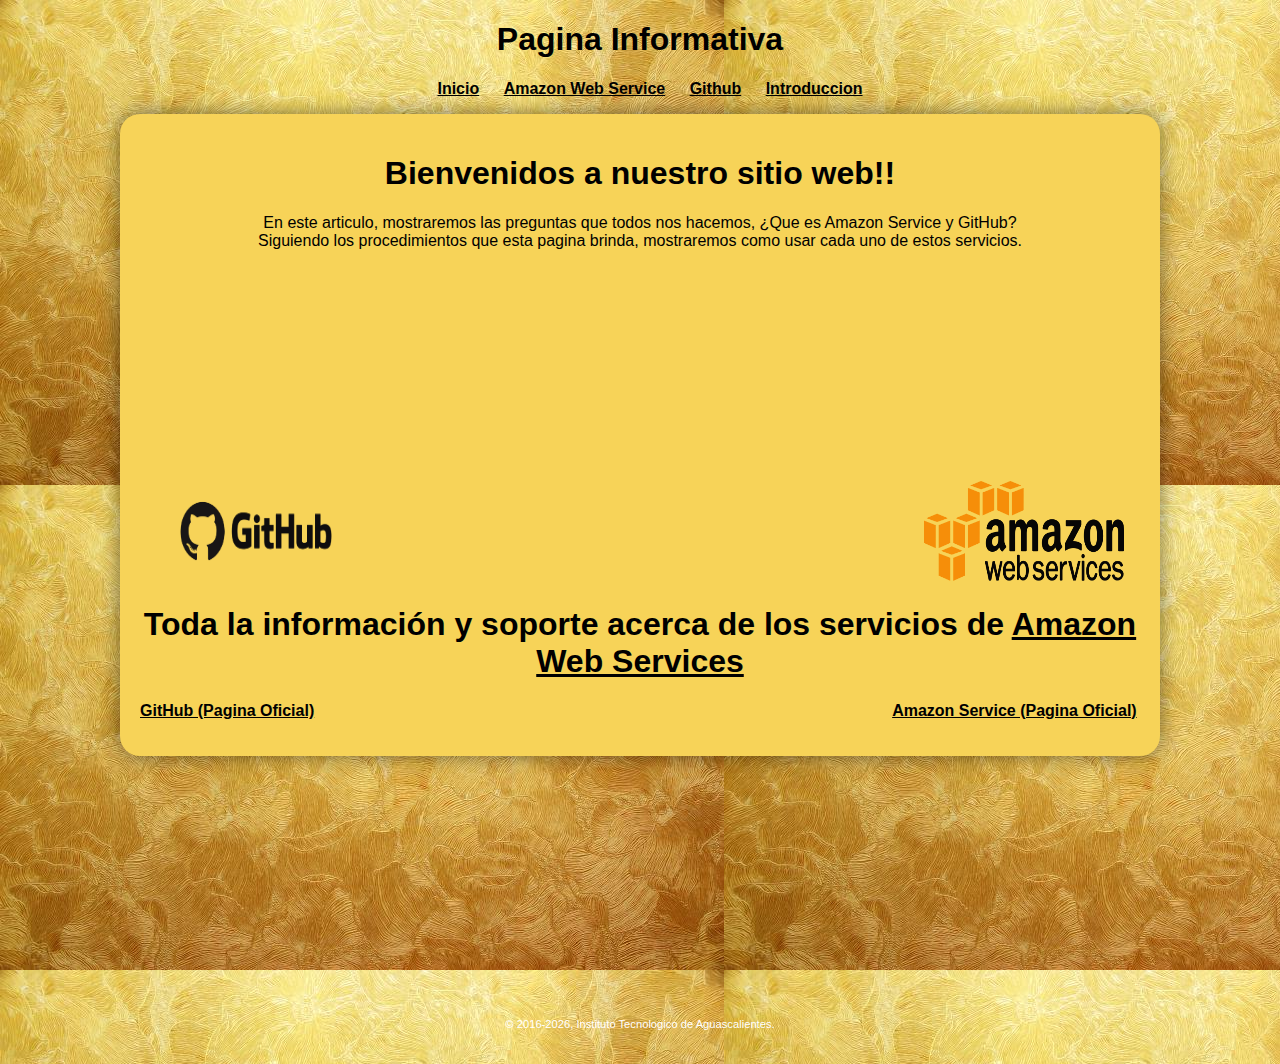
<file: index.html>
<!DOCTYPE html>
<html lang="en">
<head>
	<meta charset="UTF-8">
	<meta name="viewport" content="width=device-width, initial-scale=1.0">

    <link rel="stylesheet" href="stylesheet.css">
    <script src="http://code.jquery.com/jquery-1.7.1.min.js"></script>
	<link rel="stylesheet" type="text/css" href="imprimir.css" media="print" />
    <script src='scriptPrincipal.js'></script>
	<title>Programación Web</title>
</head>
<body>
	<div id="contenido">
		<header>
			<hgroup>
				<h1>Pagina Informativa</h1>
			</hgroup>
			<nav>
				<ul>
					<li><a href="index.html">Inicio</a></li>
					<li><a href="amazon.html">Amazon Web Service</a></li>
					<li><a href="github.html">Github</a></li>
					<li><a href="nosotros.html">Introduccion</a></li>
				</ul>
			</nav>
		</header>
		<section>
			<div id="textoPr">
				<article>
					<hgroup>
						<h1>Bienvenidos a nuestro sitio web!!</h1>
					</hgroup>
					<p> En este articulo, mostraremos las preguntas que todos nos hacemos, ¿Que es Amazon Service y GitHub? <br>
					Siguiendo los procedimientos que esta pagina brinda, mostraremos como usar cada uno de estos servicios.</p>
					 <img src="img/logoG.png" width="200px" height="100px" alt="github">

					<iframe width="560" height="315" src="https://www.youtube.com/embed/F6oLG-LyIhc?rel=0&amp;showinfo=0&amp;start=8" frameborder="0" gesture="media" allow="encrypted-media" allowfullscreen></iframe>

					<img src="img/logoA.png" width="200px" height="100px" alt="amazon">

					<h1> Toda la información y soporte acerca de los servicios de <a href="https://aws.amazon.com/es/documentation/" target="_blank"> Amazon Web Services</a></h1>
				</article>
				<aside>
					<p align="left"><a href="https://github.com/" target="_blank">GitHub (Pagina Oficial)</a> &nbsp;&nbsp;&nbsp;&nbsp;&nbsp;&nbsp;&nbsp;&nbsp;&nbsp;&nbsp;&nbsp;&nbsp;&nbsp;&nbsp;&nbsp;&nbsp;&nbsp;&nbsp;&nbsp;&nbsp;&nbsp;&nbsp;&nbsp;&nbsp;&nbsp;&nbsp;&nbsp;&nbsp;&nbsp;&nbsp;&nbsp;&nbsp;&nbsp;&nbsp;&nbsp;&nbsp;&nbsp;&nbsp;&nbsp;&nbsp;&nbsp;&nbsp;&nbsp;&nbsp;&nbsp;&nbsp;&nbsp;&nbsp;&nbsp;&nbsp;&nbsp;&nbsp;&nbsp;&nbsp;&nbsp;&nbsp;&nbsp;&nbsp;&nbsp;&nbsp;&nbsp;&nbsp;&nbsp;&nbsp;&nbsp;&nbsp;&nbsp;&nbsp;&nbsp;&nbsp;&nbsp;&nbsp;&nbsp;&nbsp;&nbsp;&nbsp;&nbsp;&nbsp;&nbsp;&nbsp;&nbsp;&nbsp;&nbsp;&nbsp;&nbsp;&nbsp;&nbsp;&nbsp;&nbsp;&nbsp;&nbsp;&nbsp;&nbsp;&nbsp;&nbsp;&nbsp;&nbsp;&nbsp;&nbsp;&nbsp;&nbsp;&nbsp;&nbsp;&nbsp;&nbsp;&nbsp;&nbsp;&nbsp;&nbsp;&nbsp;&nbsp;&nbsp;&nbsp;&nbsp;&nbsp;&nbsp;&nbsp;&nbsp;&nbsp;&nbsp;&nbsp;&nbsp;&nbsp;&nbsp;&nbsp;&nbsp;&nbsp;&nbsp;&nbsp;<a href="https://aws.amazon.com/" target="_blank">Amazon Service (Pagina Oficial)</a></p><p align="right"></p>
					
				</aside>
			</div>
		</section>
		
	</div>
	<footer class="footer">
    <div class="footerContainer">
        <p class="copyright">&copy; 2016<script>new Date().getFullYear()>2010&&document.write("-"+new Date().getFullYear());</script>, Instituto Tecnologico de Aguascalientes.</p>
    </div>
	</footer>
	
</body>
</html>
</file>
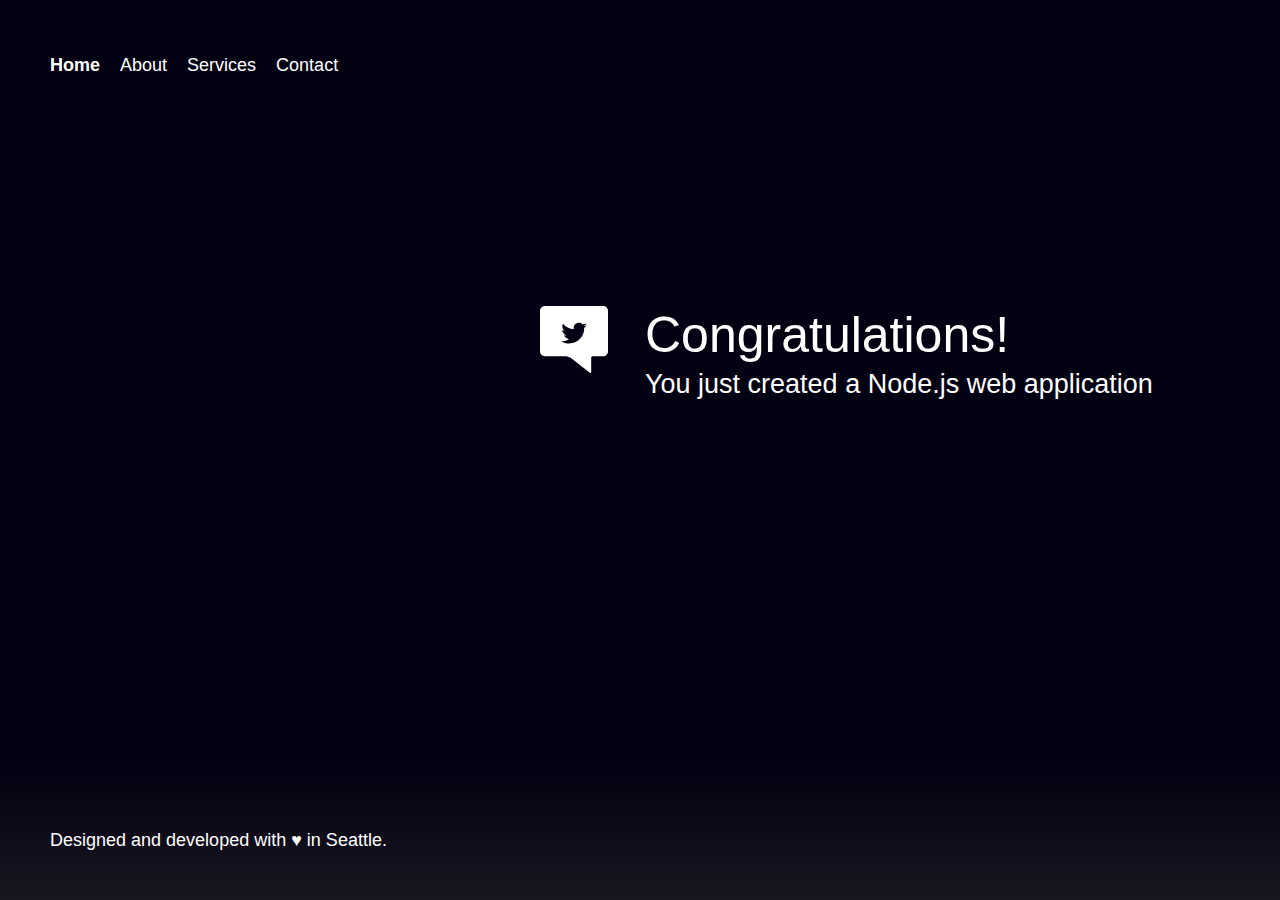
<file: public/index.html>
<!DOCTYPE html>
<html lang="en">

<head>
    <meta charset="utf-8">
    <title>Example app</title>
    <meta name="description" content="" />
    <link href="css/styles.css" rel="stylesheet">
    <link href="css/gradients.css" rel="stylesheet">
</head>

<body class="">
    <div class="wrapper">
        <div class="graphics">
            <div class="tower">
                <svg version="1.1" id="Layer_1" xmlns="http://www.w3.org/2000/svg" xmlns:xlink="http://www.w3.org/1999/xlink" x="0px" y="0px"
                     viewBox="-11 170 1000 429" enable-background="new -11 170 1000 429" xml:space="preserve">
                    <path class="path" fill="none" stroke="#FFFFFF" stroke-width="2" stroke-miterlimit="10" d="M989,595H712v-35c0,0,4.5-1.8,8-3
                                                                                                  c5.2-1.8,12.5,5.3,22-4c3.4-3.4-0.9-7.8-0.4-10.1c0.7-3.1,4.4-6.8,1.6-11.4c-2.6-4.2-6.9-3.6-8.2-5.5c-1.7-2.3-2.2-6.3-7-9
                                                                                                  c-5.6-3.1-9.9,0.2-13-1c-2.5-0.9-2.3-5-9-5c-4.8,0-7.2,4.8-10,5c-2.3,0.2-4.9-4.5-10-2c-5.5,2.8-4,7.3-6,9c-1.4,1.2-3.1,3.2-6,4.2
                                                                                                  c-2.6,0.9-4.9,3-4,8.8c0.6,3.7,6.8,4.1,7.5,6c1,2.9-6.4,6.2-2.5,12c3,4.5,9,1.6,12,1c1.9-0.4,7.1-0.7,8,0c3.4,2.5,9,5,9,5v35
                                                                                                  l-506-1.5L182.3,444l0.3-0.8v-69.6l-0.2-0.2l12.3-72.3c10.9-2.6,16.5-6.5,16.5-6.5l-5.2-2.9l1.1-5.8l15-3.3l-10.1-3.9l1.2-4.6
                                                                                                  c-15.8-8.3-32.2-11-32.2-11v-3.6l4.1-6.5h-4.9v-4.4h-8.3V244h-1.2l-1.7-31.2l-1-1.3l-1,1.3l-1.7,31.2h-1.2v4.8h-8.3v4.4h-4.9
                                                                                                  l4.1,6.5v3.6c0,0-16.5,2.7-32.2,11l1.2,4.6l-10.1,3.9l15,3.3l1.1,5.8l-5.1,2.9c0,0,5.5,3.9,16.4,6.5l12.3,72.4l-0.1,0.1v69.6
                                                                                                  l0.3,0.8l-14.6,149.4h-1.2H-11"/>
                    <path class="path" fill="none" stroke="#FFFFFF" stroke-width="2" stroke-miterlimit="10" d="M8,393.7c0-13.5,12.1-10.8,15.6-14.7
                                                                                                  c2.8-3.2-1-8.8,9-13.9c7.9-4.1,9.7,1,13.1,0.8c4.5-0.3,3.3-6.7,14.7-6.6c12.7,0.2,11.2,8.4,14.7,10.6c3,1.9,7.9-2.1,13.9,4.1
                                                                                                  c3.8,4,1.3,7.4,2.5,9.8c2.2,4.4,14.7,0.9,14.7,13.9c0,12.2-13.5,8.3-17.2,10.6c-3.6,2.3-4.4,9.3-13.1,11.5c-8,2-9.5-4-13.9-4.1
                                                                                                  c-5-0.1-5.5,8.6-18.8,6.6c-12.3-1.9-12.3-9.1-16.4-12.3C21.9,406.3,8,408.6,8,393.7z"/>
                    <path class="path" fill="none" stroke="#FFFFFF" stroke-width="2" stroke-miterlimit="10" d="M325.1,313.9c-3.9,3-3.9,10-15.7,11.8
                                                                                                  c-12.8,2-13.3-6.4-18-6.3c-4.3,0.1-5.7,5.8-13.3,3.9c-8.4-2.1-9.1-8.8-12.5-11c-3.6-2.3-16.5,1.5-16.5-10.2c0-12.4,12-9.1,14.1-13.3
                                                                                                  c1.1-2.3-1.3-5.6,2.4-9.4c5.8-6,10.4-2.1,13.3-3.9c3.4-2.1,2-10,14.1-10.2c11-0.2,9.9,6,14.1,6.3c3.3,0.2,5-4.7,12.5-0.8
                                                                                                  c9.6,4.9,6,10.3,8.6,13.3c3.3,3.7,14.9,1.2,14.9,14.1C343.1,312.5,329.8,310.3,325.1,313.9z"/>
                    <path class="path" fill="none" stroke="#FFFFFF" stroke-width="2" stroke-miterlimit="10" d="M18.4,229.5c0-13.5,12.1-10.8,15.6-14.7
                                                                                                  c2.8-3.2-1-8.8,9-13.9c7.9-4.1,9.7,1,13.1,0.8c4.5-0.3,3.3-6.7,14.7-6.6c12.7,0.2,11.2,8.4,14.7,10.6c3,1.9,7.9-2.1,13.9,4.1
                                                                                                  c3.8,4,1.3,7.4,2.5,9.8c2.2,4.4,14.7,0.9,14.7,13.9c0,12.2-13.5,8.3-17.2,10.6c-3.6,2.3-4.4,9.3-13.1,11.5c-8,2-9.5-4-13.9-4.1
                                                                                                  c-5-0.1-5.5,8.6-18.8,6.6c-12.3-1.9-12.3-9.1-16.4-12.3C32.2,242.1,18.4,244.4,18.4,229.5z"/>
                    <path class="path" fill="none" stroke="#FFFFFF" stroke-width="2" stroke-miterlimit="10" d="M215.8,398.8c0-13.5,12.1-10.8,15.6-14.7
                                                                                                  c2.8-3.2-1-8.8,9-13.9c7.9-4.1,9.7,1,13.1,0.8c4.5-0.3,3.3-6.7,14.7-6.6c12.7,0.2,11.2,8.4,14.7,10.6c3,1.9,7.9-2.1,13.9,4.1
                                                                                                  c3.8,4,1.3,7.4,2.5,9.8c2.2,4.4,14.7,0.9,14.7,13.9c0,12.2-13.5,8.3-17.2,10.6c-3.6,2.3-4.4,9.3-13.1,11.5c-8,2-9.5-4-13.9-4.1
                                                                                                  c-5-0.1-5.5,8.6-18.8,6.6c-12.3-1.9-12.3-9.1-16.4-12.3C229.7,411.3,215.8,413.6,215.8,398.8z"/>
                </svg>

            </div>
        </div>

        <header>
            <nav class="website-nav">
                <ul>
                    <li><a class="home-link" href="https://aws.amazon.com/">Home</a></li>
                    <li><a href="https://aws.amazon.com/what-is-cloud-computing/">About</a></li>
                    <li><a href="https://aws.amazon.com/solutions/">Services</a></li>
                    <li><a href="https://aws.amazon.com/contact-us/">Contact</a></li>
                </ul>
            </nav>
        </header>

        <div class="message">
            <a class="twitter-link" href="http://twitter.com/home/?status=I%20created%20a%20project%20with%20AWS%20CodeStar!%20%23AWS%20%23AWSCodeStar%20https%3A%2F%2Faws.amazon.com%2Fcodestar"><img src="img/tweet.svg" /></a>
            <div class="text">
                <h1>Congratulations!</h1>
                <h2>You just created a Node.js web application</h2>
            </div>
        </div>
    </div>

    <footer>
        <p class="footer-contents">Designed and developed with
            <a href="https://aws.amazon.com/careers/devtools-jobs/">♥</a> in Seattle.
        </p>
    </footer>

    <script src="js/set-background.js"></script>
</body>

</html>
</file>
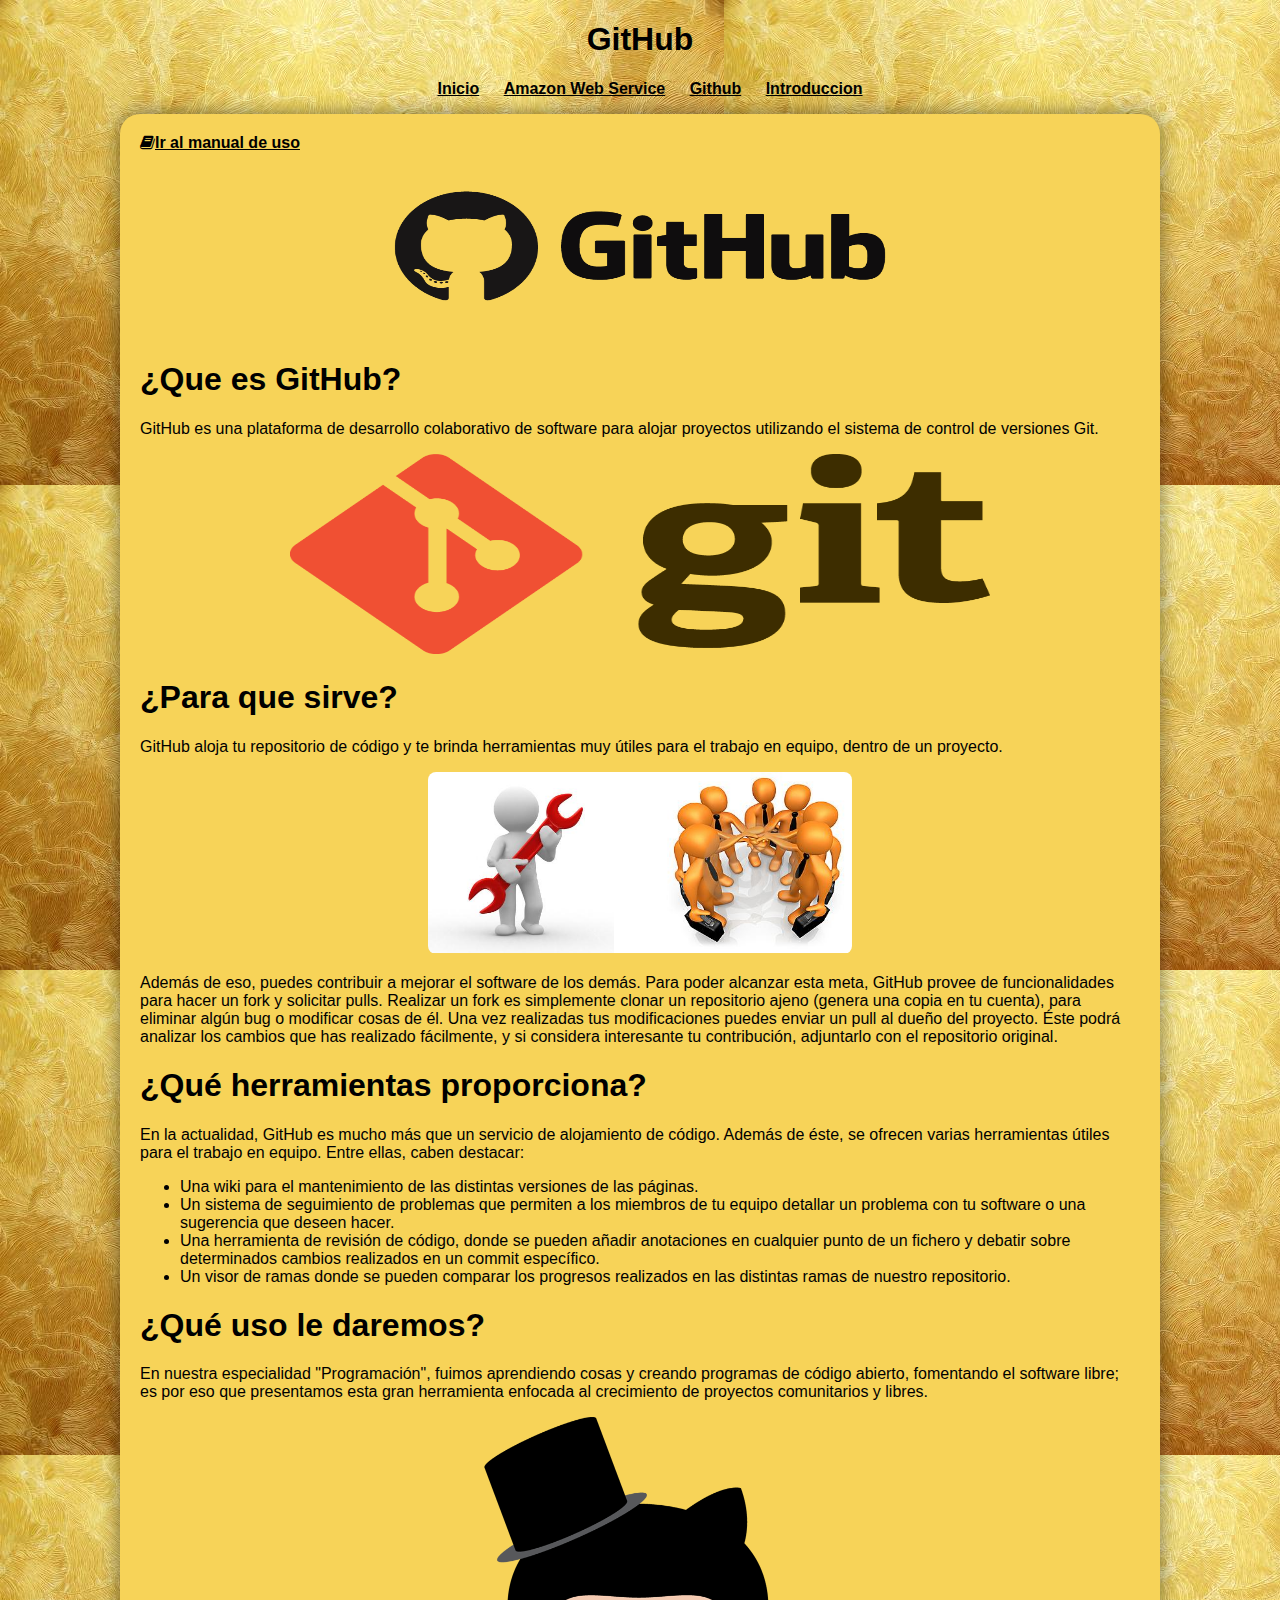
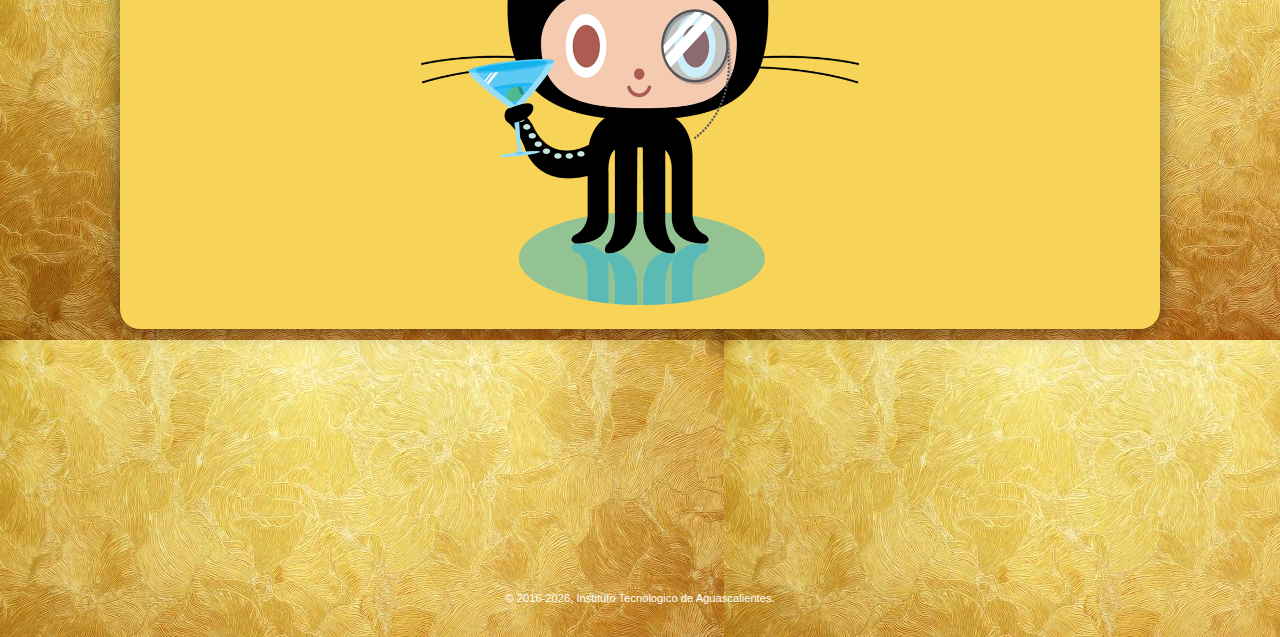
<file: github.html>
<!DOCTYPE html>
<html lang="en">
<head>
	<meta charset="UTF-8">
	<meta name="viewport" content="width=device-width, initial-scale=1.0">
    <link rel="stylesheet" href="stylesheet.css">
    <script src="http://code.jquery.com/jquery-1.7.1.min.js"></script>
	<link rel="stylesheet" type="text/css" href="imprimir.css" media="print" />
	<link rel="stylesheet" href="https://cdnjs.cloudflare.com/ajax/libs/font-awesome/4.7.0/css/font-awesome.min.css">
    <script src='scriptPrincipal.js'></script>
	<title>Programacion Web</title>
</head>
<body>
	<div id="contenido">
		<header>
			<hgroup>
				<h1>GitHub</h1>
			</hgroup>
			<nav>
				<ul>
					<li><a href="index.html">Inicio</a></li>
					<li><a href="amazon.html">Amazon Web Service</a></li>
					<li><a href="github.html">Github</a></li>
					<li><a href="nosotros.html">Introduccion</a></li>
				</ul>
			</nav>
		</header>	
	</div>
	<section>
			<div id="textoPr">
				<a href="manuealG.html"><i class="fa fa-book" aria-hidden="true"></i>Ir al manual de uso</a>
				<article>
					<hgroup>
						<center>
						<img src="img/logoG.png" alt="Amazon" width="650px" height="188px" align=center>
						</center>
					</hgroup>
					<h1>¿Que es GitHub?</h1>
					<p>GitHub es una plataforma de desarrollo colaborativo de software para alojar proyectos utilizando el sistema de control de versiones Git.</p>
					<center><img src="img/git.png" alt="Imgs" width="700px" height="200px"></center>

					<h1>¿Para que sirve?</h1>
					<p>GitHub aloja tu repositorio de código y te brinda herramientas muy útiles para el trabajo en equipo, dentro de un proyecto.</p>
					<center>
						<img src="img/monito.png" alt="monito">
					</center>
					<p>Además de eso, puedes contribuir a mejorar el software de los demás. Para poder alcanzar esta meta, GitHub provee de funcionalidades para hacer un fork y solicitar pulls. Realizar un fork es simplemente clonar un repositorio ajeno (genera una copia en tu cuenta), para eliminar algún bug o modificar cosas de él. Una vez realizadas tus modificaciones puedes enviar un pull al dueño del proyecto. Éste podrá analizar los cambios que has realizado fácilmente, y si considera interesante tu contribución, adjuntarlo con el repositorio original.</p>

					<h1>¿Qué herramientas proporciona?</h1>
					<p>En la actualidad, GitHub es mucho más que un servicio de alojamiento de código. Además de éste, se ofrecen varias herramientas útiles para el trabajo en equipo. Entre ellas, caben destacar: <br> 
						<ul style="list-style-type: disc">
						  <li>Una wiki para el mantenimiento de las distintas versiones de las páginas. </li>
						  <li>Un sistema de seguimiento de problemas que permiten a los miembros de tu equipo detallar un problema con tu software o una sugerencia que deseen hacer. </li>
						  <li>Una herramienta de revisión de código, donde se pueden añadir anotaciones en cualquier punto de un fichero y debatir sobre determinados cambios realizados en un commit específico.</li>
						  <li>Un visor de ramas donde se pueden comparar los progresos realizados en las distintas ramas de nuestro repositorio.</li>
						</ul>

					<h1>¿Qué uso le daremos?</h1>
					<p>En nuestra especialidad "Programación", fuimos aprendiendo cosas y creando programas de código abierto, fomentando el software libre; es por eso que presentamos esta gran herramienta enfocada al crecimiento de proyectos comunitarios y libres.</p>
					<center>
						<img src="img/copa.png" alt="Copa" width="448px" height="488px">
					</center>
				</article>
				<aside>
					
				</aside>
			</div>
		</section>
	<footer class="footer">
    <div class="footerContainer">
        <p class="copyright">&copy; 2016<script>new Date().getFullYear()>2010&&document.write("-"+new Date().getFullYear());</script>, Instituto Tecnologico de Aguascalientes.</p>
    </div>
	</footer>
	
</body>
</html>
</file>
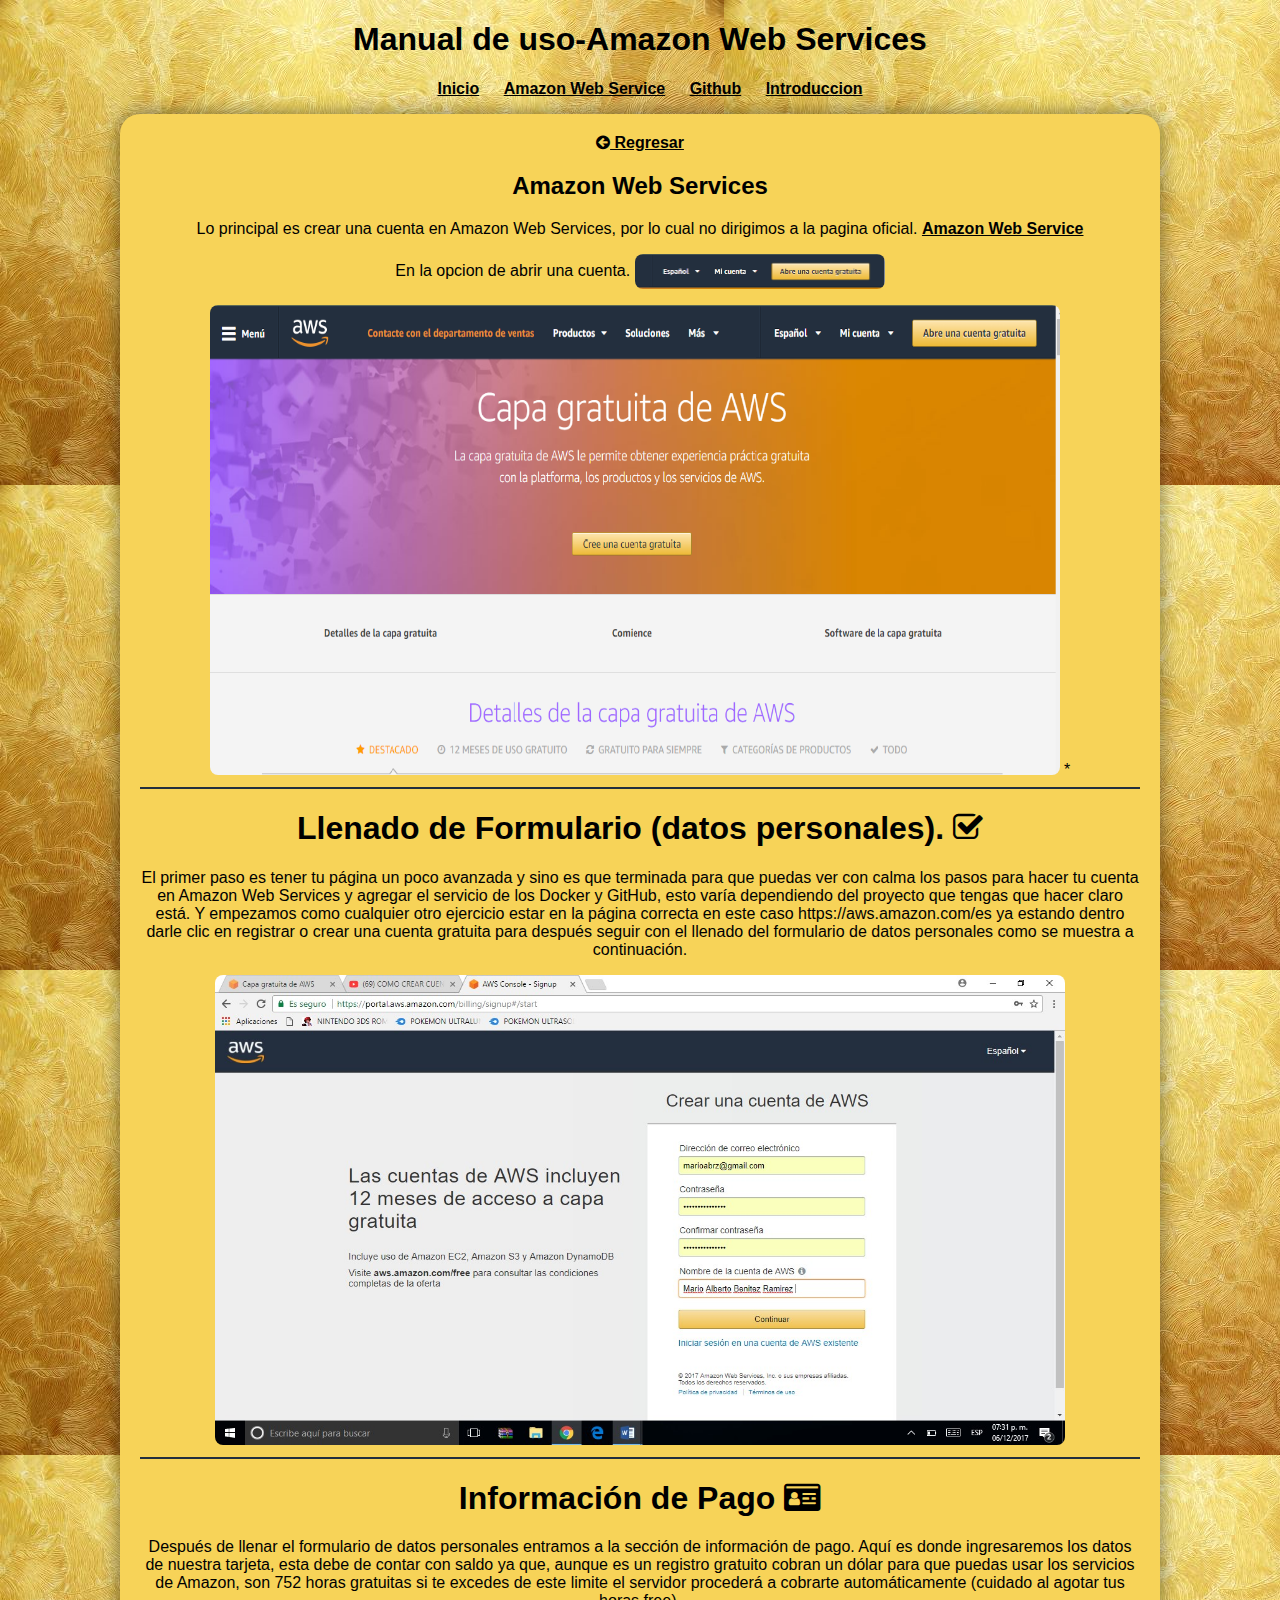
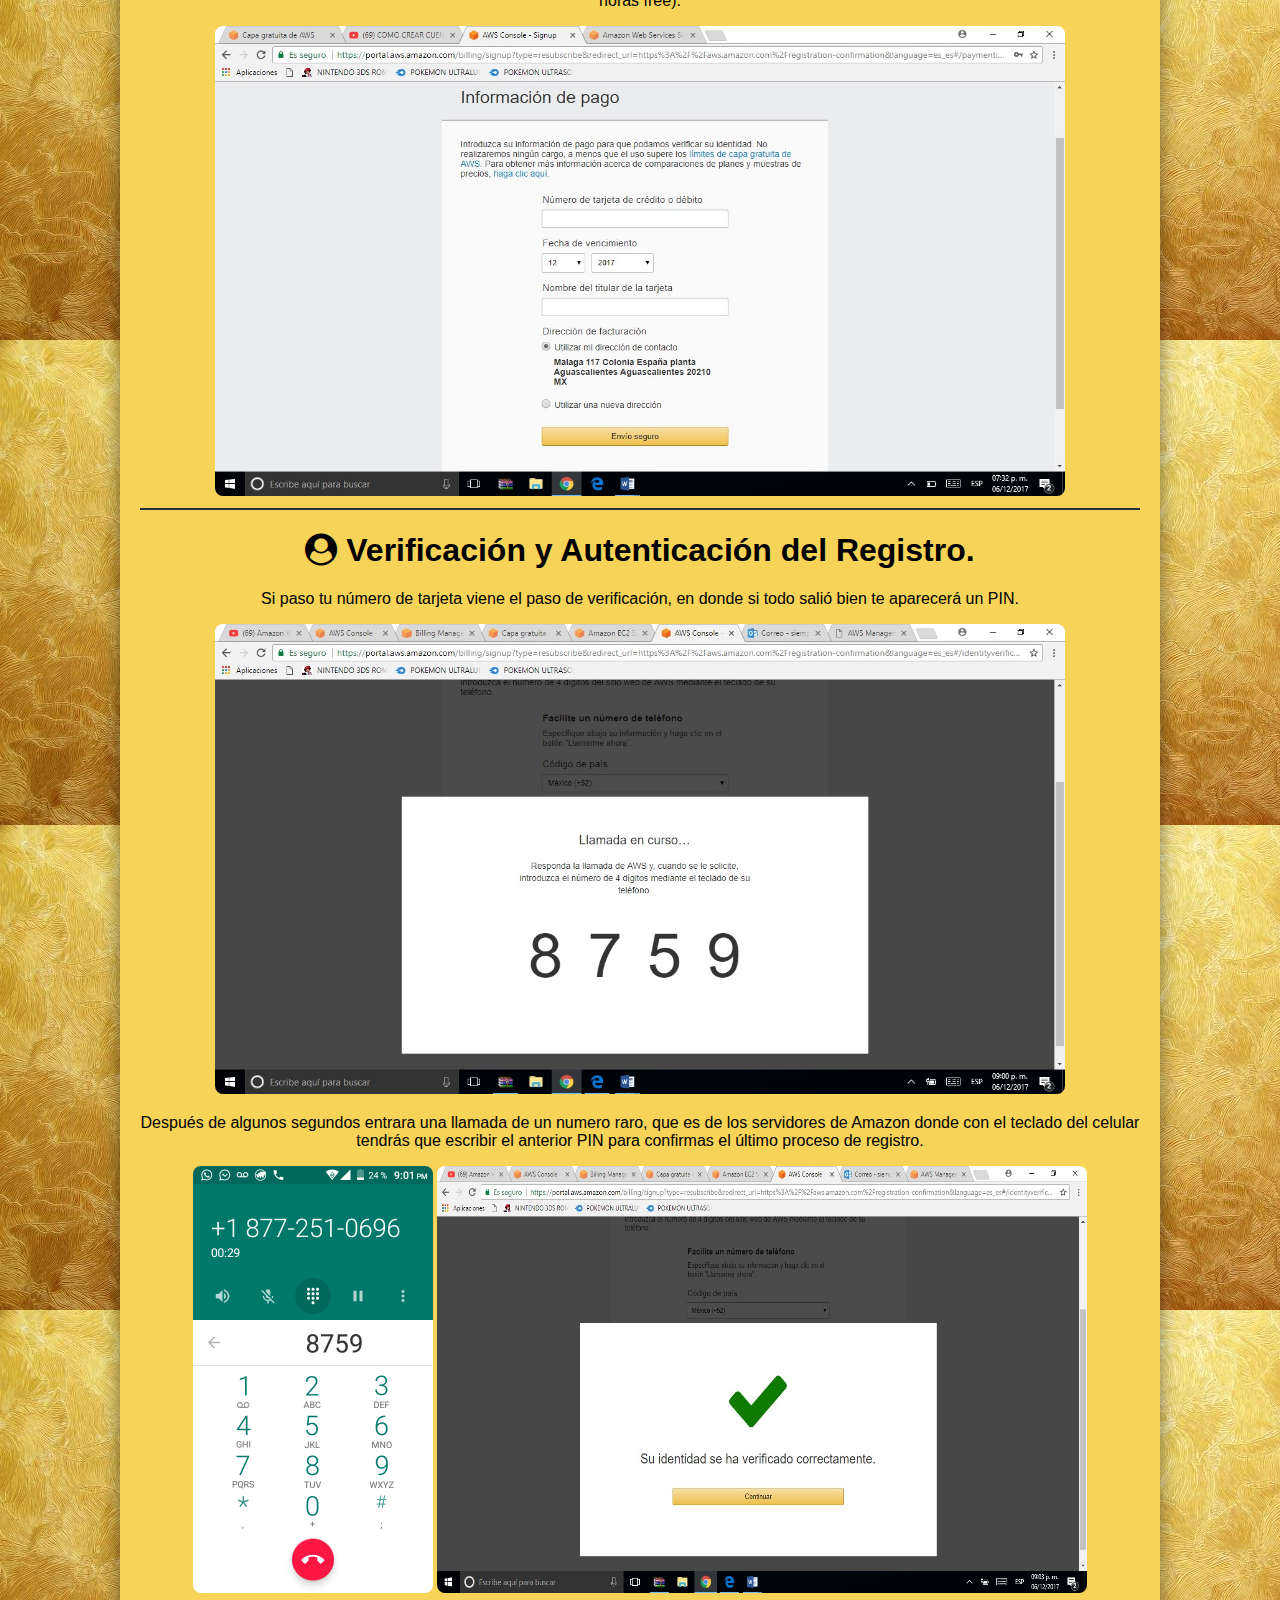
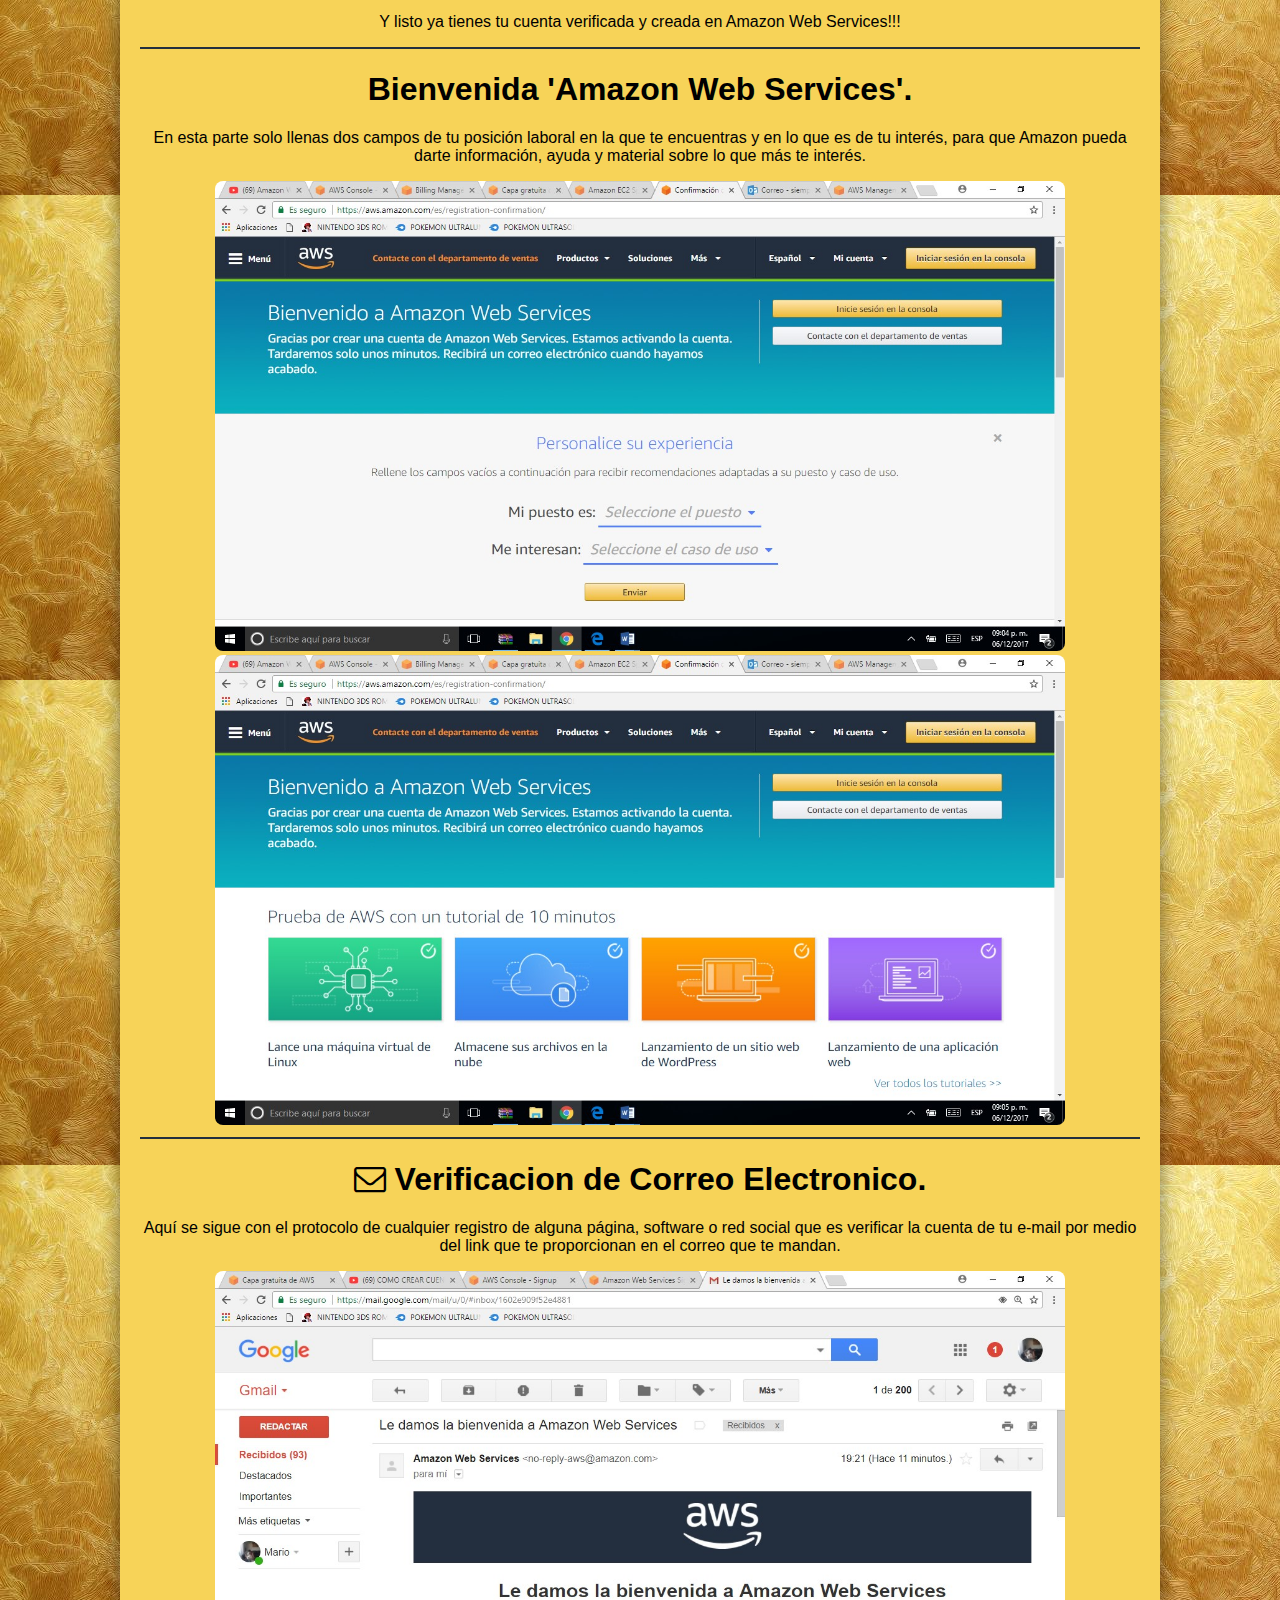
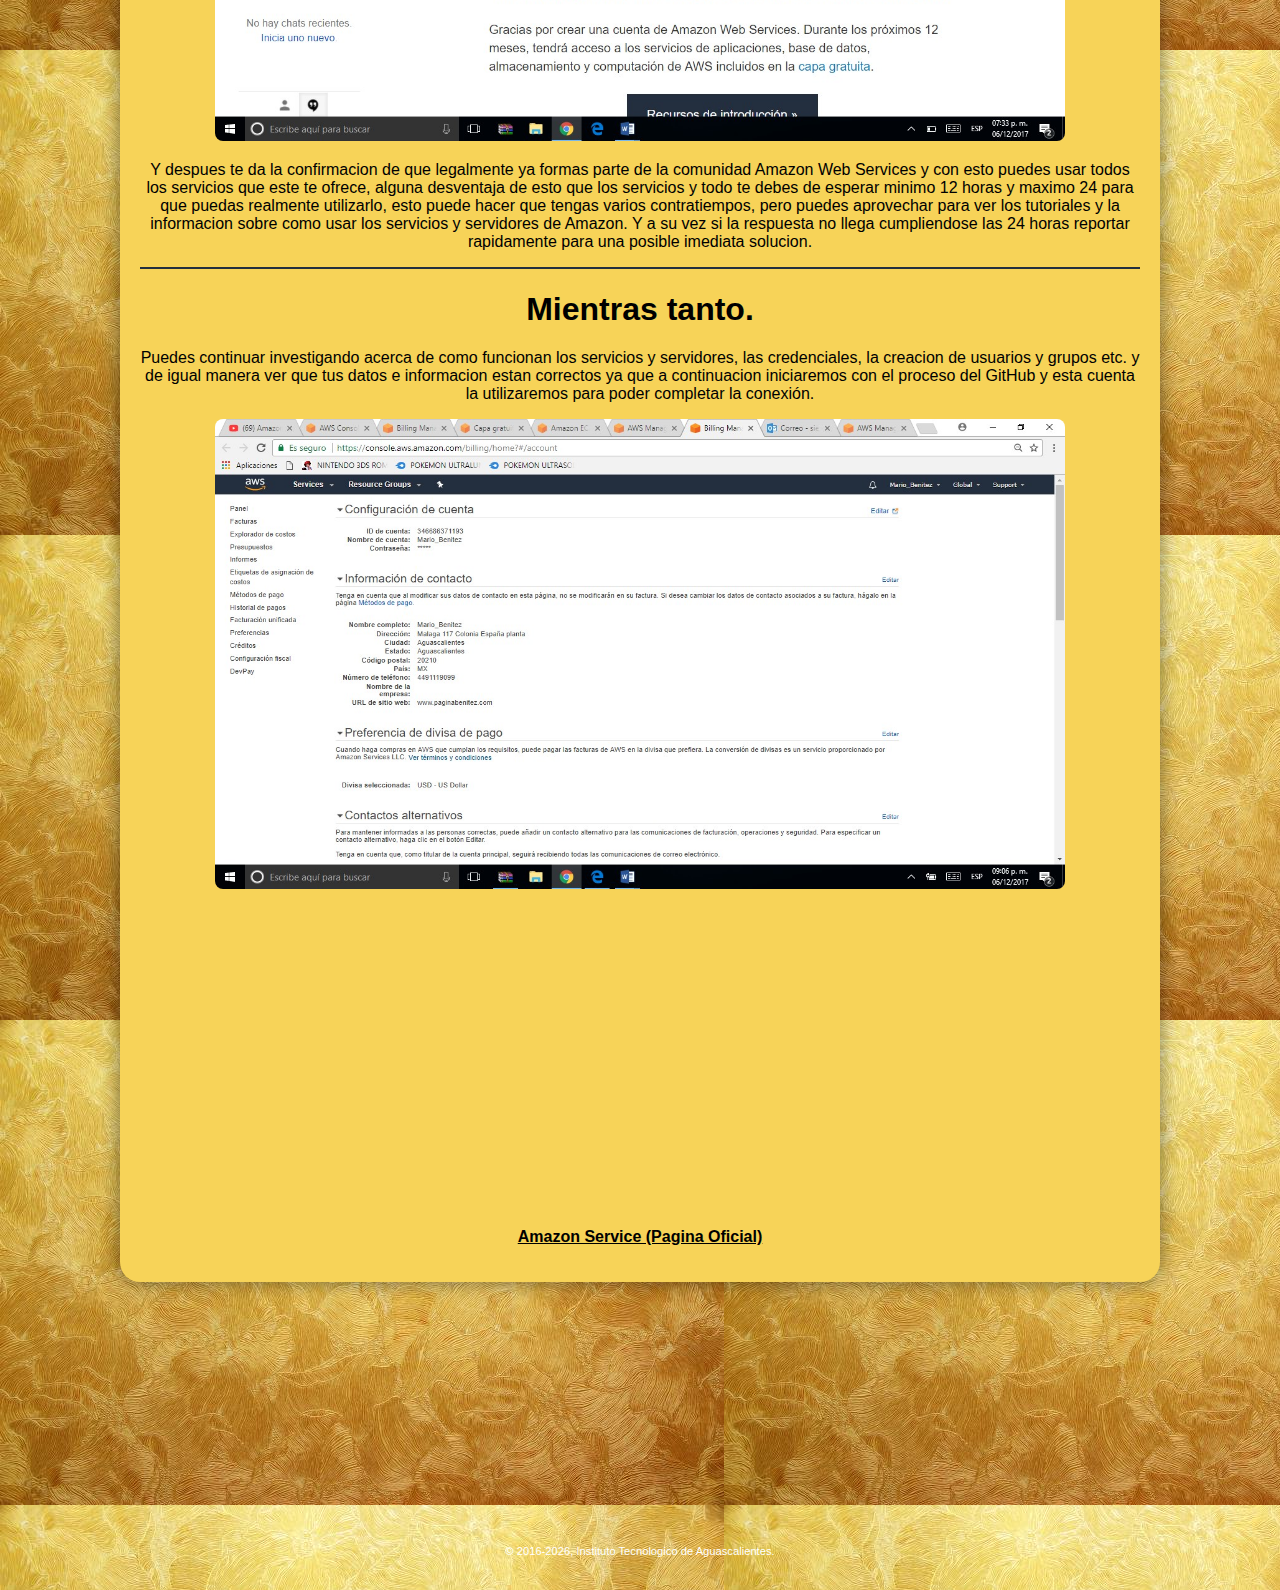
<file: manualA.html>
<!DOCTYPE html>
<html lang="en">
<head>
	<meta charset="UTF-8">
	<meta name="viewport" content="width=device-width, initial-scale=1.0">
    <link rel="stylesheet" href="stylesheet.css">
    <script src="http://code.jquery.com/jquery-1.7.1.min.js"></script>
	<link rel="stylesheet" type="text/css" href="imprimir.css" media="print" />
	<link rel="stylesheet" href="https://cdnjs.cloudflare.com/ajax/libs/font-awesome/4.7.0/css/font-awesome.min.css">
    <script src='scriptPrincipal.js'></script>
	<title>Programacion Web</title>
</head>
<body>
	<div id="contenido">
		<header>
			<hgroup>
				<h1>Manual de uso-Amazon Web Services</h1>
			</hgroup>
			<nav>
				<ul>
					<li><a href="index.html">Inicio</a></li>
					<li><a href="amazon.html">Amazon Web Service</a></li>
					<li><a href="github.html">Github</a></li>
					<li><a href="nosotros.html">Introduccion</a></li>
				</ul>
			</nav>
		</header>
		<section>
			<div id="textoPr">
				<article>
					<a href="amazon.html"> <i class="fa fa-arrow-circle-left" aria-hidden="true"></i> Regresar</a>
					<hgroup>
						<h2>Amazon Web Services</h2>
					</hgroup>
					<p>Lo principal es crear una cuenta en Amazon Web Services, por lo cual no dirigimos a la pagina oficial. <a href="https://aws.amazon.com/" target="_blank">Amazon Web Service</a></p>
					<p>En la opcion de abrir una cuenta. <img src="img/Amazon/CrearCuenta.png" alt="Amazon" width="250px" height="35px" align=center></p>
					<img src="img/Amazon/pagPrincipal.png" alt="PaginaPrincipal" width="850px" height="470px">
					*
					<hr size="2px" color="232f3e"/>
					<h1>Llenado de Formulario (datos personales). <i class="fa fa-check-square-o" aria-hidden="true"></i> </h1>
					<p>El primer paso es tener tu página un poco avanzada y sino es que terminada para que puedas ver con calma los pasos para hacer tu cuenta en Amazon Web Services y agregar el servicio de los Docker y GitHub, esto varía dependiendo del proyecto que tengas que hacer claro está. Y empezamos como cualquier otro ejercicio estar en la página correcta en este caso https://aws.amazon.com/es ya estando dentro darle clic en registrar o crear una cuenta gratuita para después seguir con el llenado del formulario de datos personales como se muestra a continuación.</p>
					<img src="img/Amazon/Amazon1.jpg" alt="1" width="850px" height="470px">

					<hr size="2px" color="232f3e"/>
					<h1>Información de Pago <i class="fa fa-id-card" aria-hidden="true"></i></h1> 
					<p>Después de llenar el formulario de datos personales entramos a la sección de información de pago. Aquí es donde ingresaremos los datos de nuestra tarjeta, esta debe de contar con saldo ya que, aunque es un registro gratuito cobran un dólar para que puedas usar los servicios de Amazon, son 752 horas gratuitas si te excedes de este limite el servidor procederá a cobrarte automáticamente (cuidado al agotar tus horas free).</p>
					<img src="img/Amazon/Amazon2.jpg" alt="2" width="850px" height="470px">

					<hr size="2px" color="232f3e"/>
					<h1><i class="fa fa-user-circle" aria-hidden="true"></i> Verificación y Autenticación del Registro.</h1>
					<p>Si paso tu número de tarjeta viene el paso de verificación, en donde si todo salió bien te aparecerá un PIN.</p>
					<img src="img/Amazon/Amazon3.jpg" alt="3" width="850px" height="470px">
					<p>Después de algunos segundos entrara una llamada de un numero raro, que es de los servidores de Amazon donde con el teclado del celular tendrás que escribir el anterior PIN para confirmas el último proceso de registro.</p>
					<img src="img/Amazon/marcacion.png" alt="marca" width="240px" height="427px"> <img src="img/Amazon/Amazon4.jpg" alt="3" width="650px" height="427px">
					<p>Y listo ya tienes tu cuenta verificada y creada en Amazon Web Services!!!</p>
					
					<hr size="2px" color="232f3e"/>
					<h1>Bienvenida 'Amazon Web Services'.</h1>
					<p>En esta parte solo llenas dos campos de tu posición laboral en la que te encuentras y en lo que es de tu interés, para que Amazon pueda darte información, ayuda y material sobre lo que más te interés.</p>
					<img src="img/Amazon/Amazon5.jpg" alt="5" width="850px" height="470px">
					<img src="img/Amazon/Amazon6.jpg" alt="6" width="850px" height="470px">

					<hr size="2px" color="232f3e"/>
					<h1> <i class="fa fa-envelope-o" aria-hidden="true"></i> Verificacion de Correo Electronico.</h1>
					<p>Aquí se sigue con el protocolo de cualquier registro de alguna página, software o red social que es verificar la cuenta de tu e-mail por medio del link que te proporcionan en el correo que te mandan.</p>
					<img src="img/Amazon/Amazon9.jpg" alt="9" width="850px" height="470px">					
					<p>Y despues te da la confirmacion de que legalmente ya formas parte de la comunidad Amazon Web Services y con esto puedes usar todos los servicios que este te ofrece, alguna desventaja de esto que los servicios y todo te debes de esperar minimo 12 horas y maximo 24 para que puedas realmente utilizarlo, esto puede hacer que tengas varios contratiempos, pero puedes aprovechar para ver los tutoriales y la informacion sobre como usar los servicios y servidores de Amazon. Y a su vez si la respuesta no llega cumpliendose las 24 horas reportar rapidamente para una posible imediata solucion.</p>

					<hr size="2px" color="232f3e"/>
					<h1>Mientras tanto.</h1>
					<p>Puedes continuar investigando acerca de como funcionan los servicios y servidores, las credenciales, la creacion de usuarios y grupos etc. y de igual manera ver que tus datos e informacion estan correctos ya que a continuacion iniciaremos con el proceso del GitHub y esta cuenta la utilizaremos para poder completar la conexión.</p>
					<img src="img/Amazon/Amazon8.jpg" alt="8" width="850px" height="470px">

					<iframe width="560" height="315" src="https://www.youtube.com/embed/rCKfj046Irg?rel=0&amp;showinfo=0" frameborder="0" gesture="media" allow="encrypted-media" allowfullscreen></iframe>
					

				</article>
				<aside>
					<p><a href="https://aws.amazon.com/" target="_blank">Amazon Service (Pagina Oficial)</a></p>
				</aside>
			</div>
		</section>
		
	</div>
	<footer class="footer">
    <div class="footerContainer">
        <p class="copyright">&copy; 2016<script>new Date().getFullYear()>2010&&document.write("-"+new Date().getFullYear());</script>, Instituto Tecnologico de Aguascalientes.</p>
    </div>
	</footer>
	
</body>
</html>
</file>
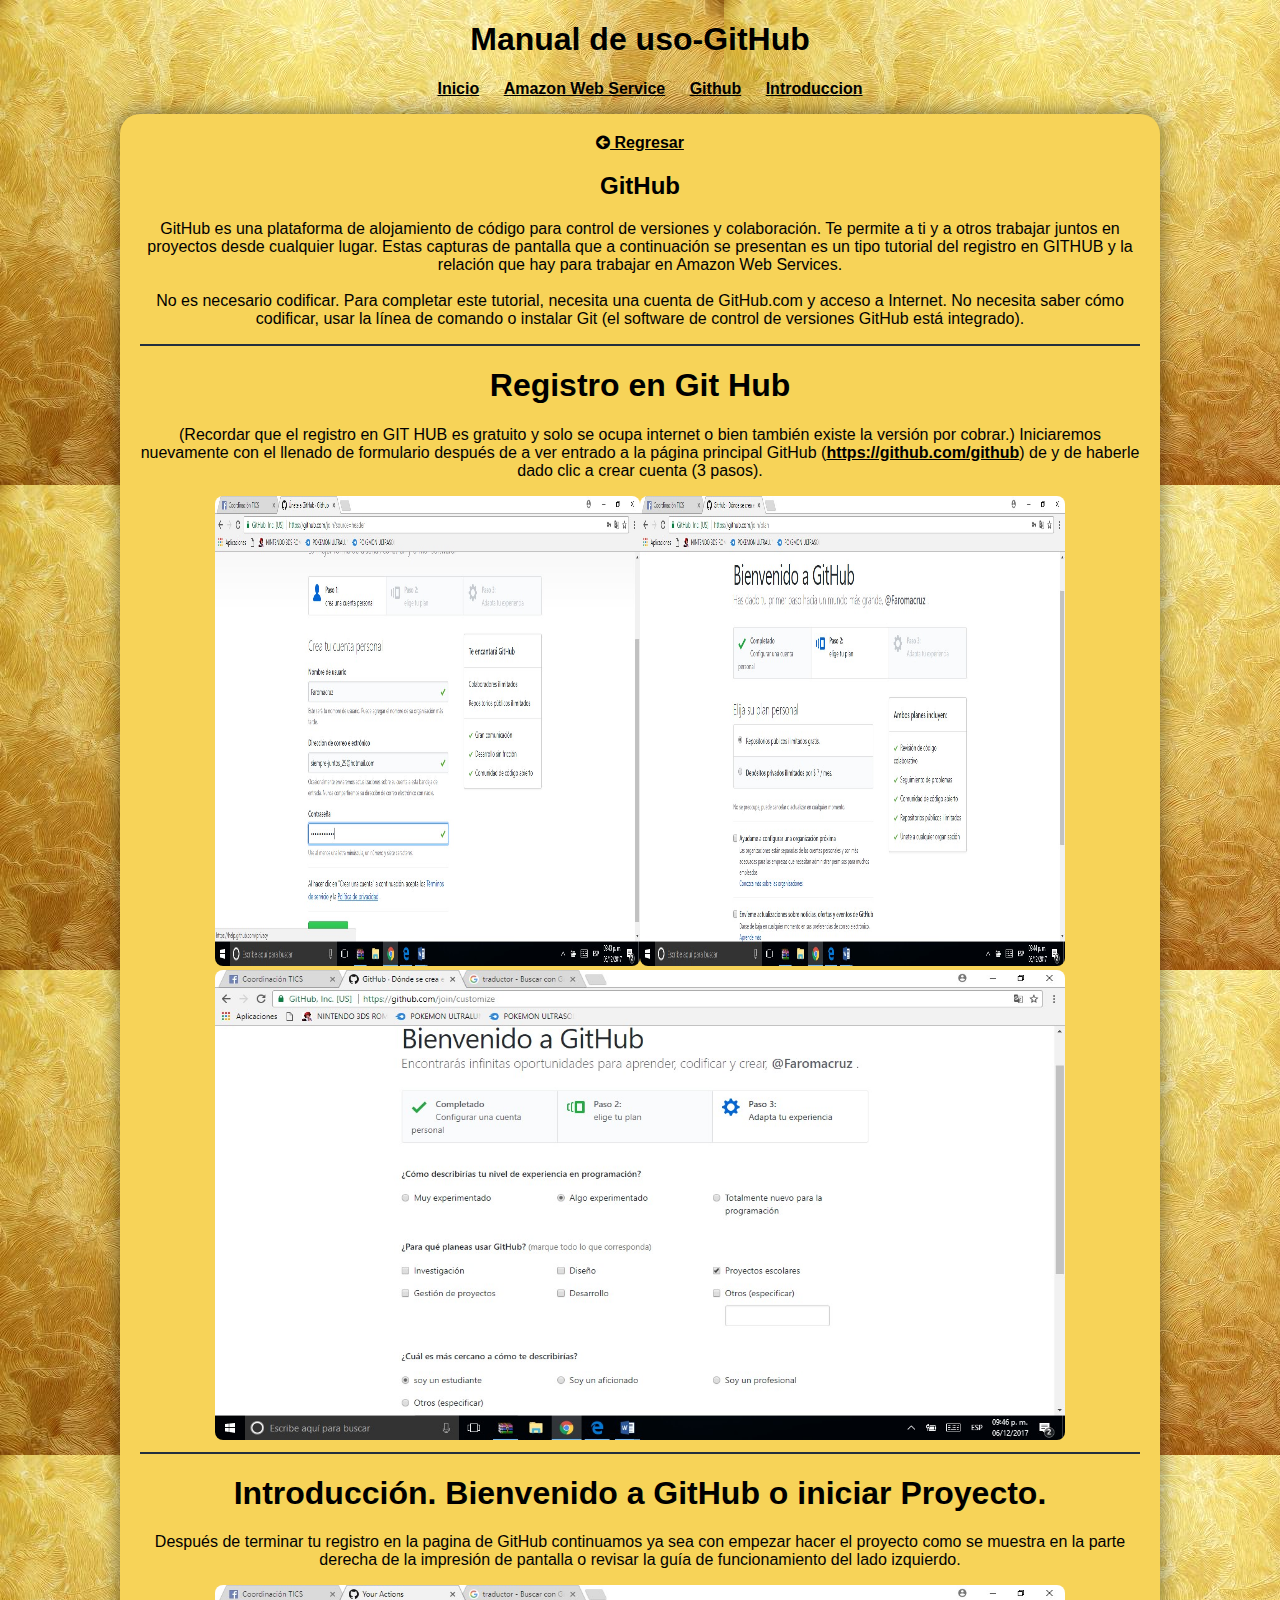
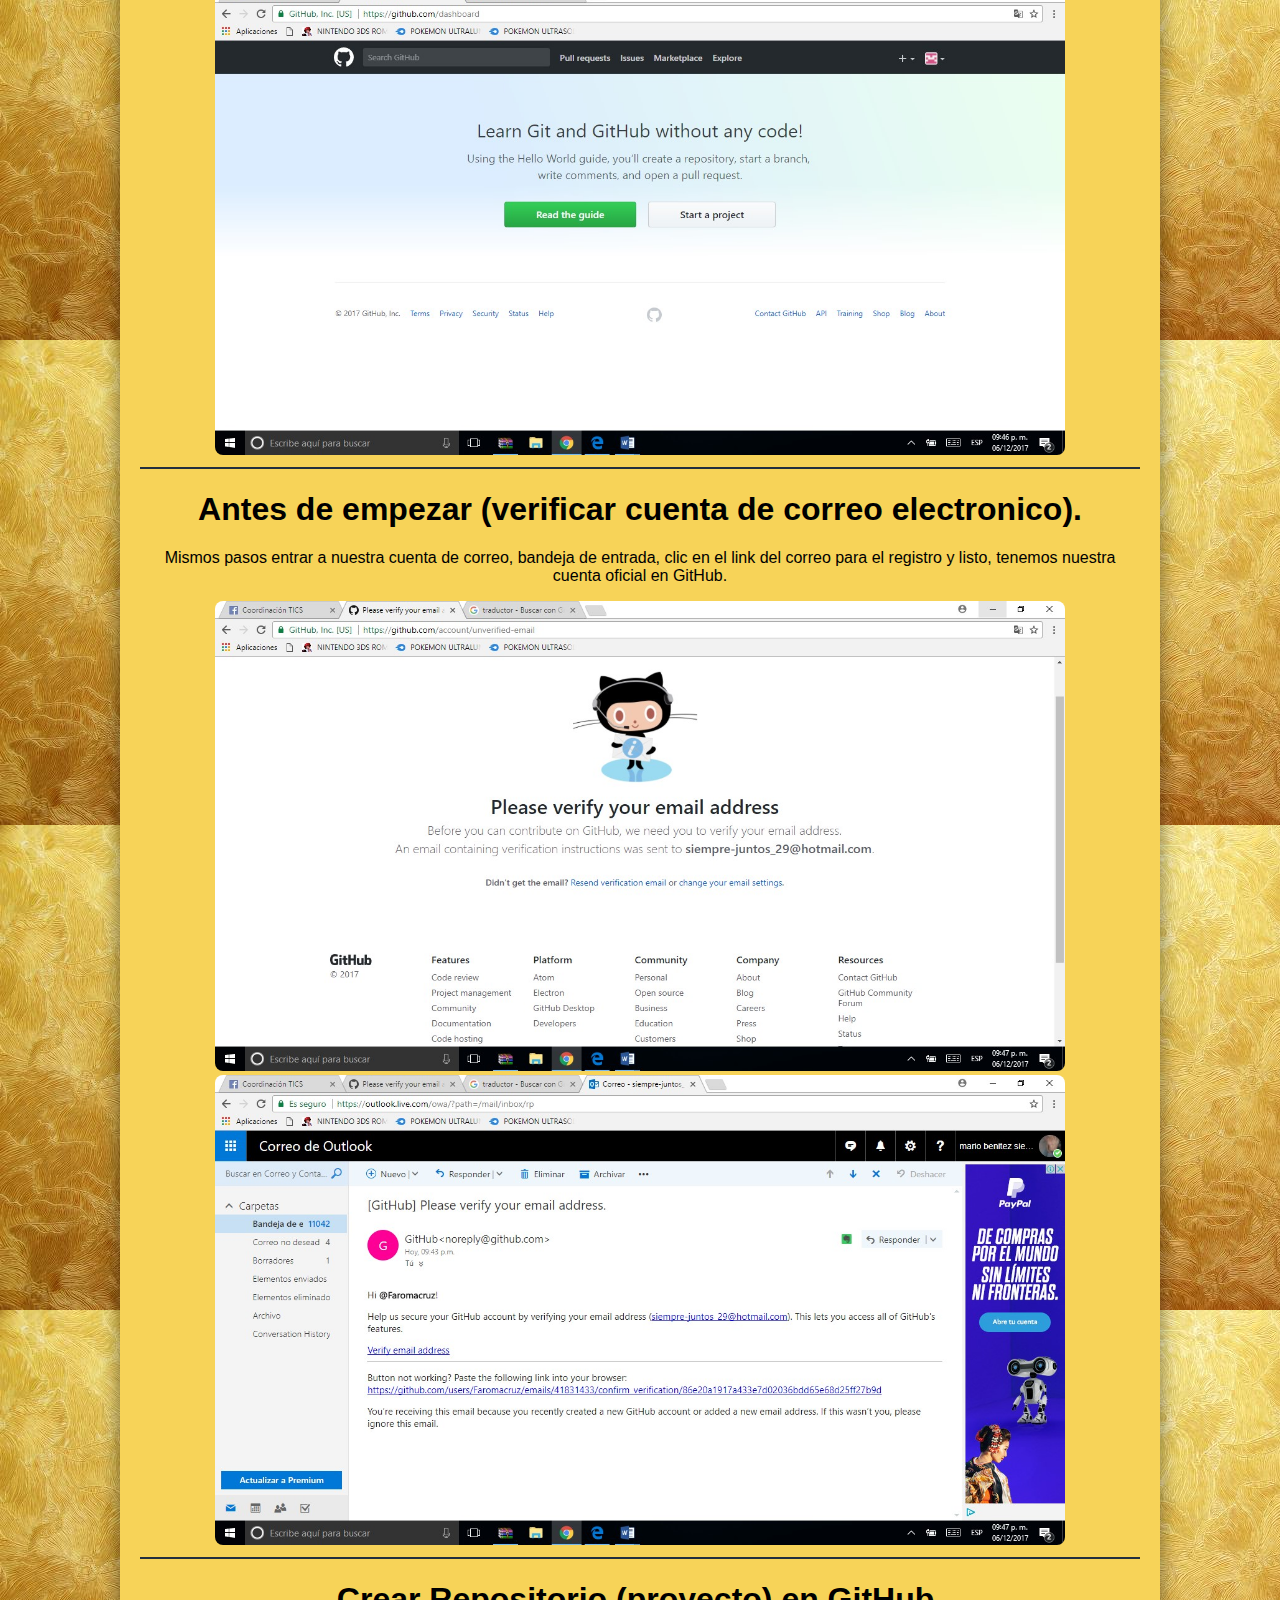
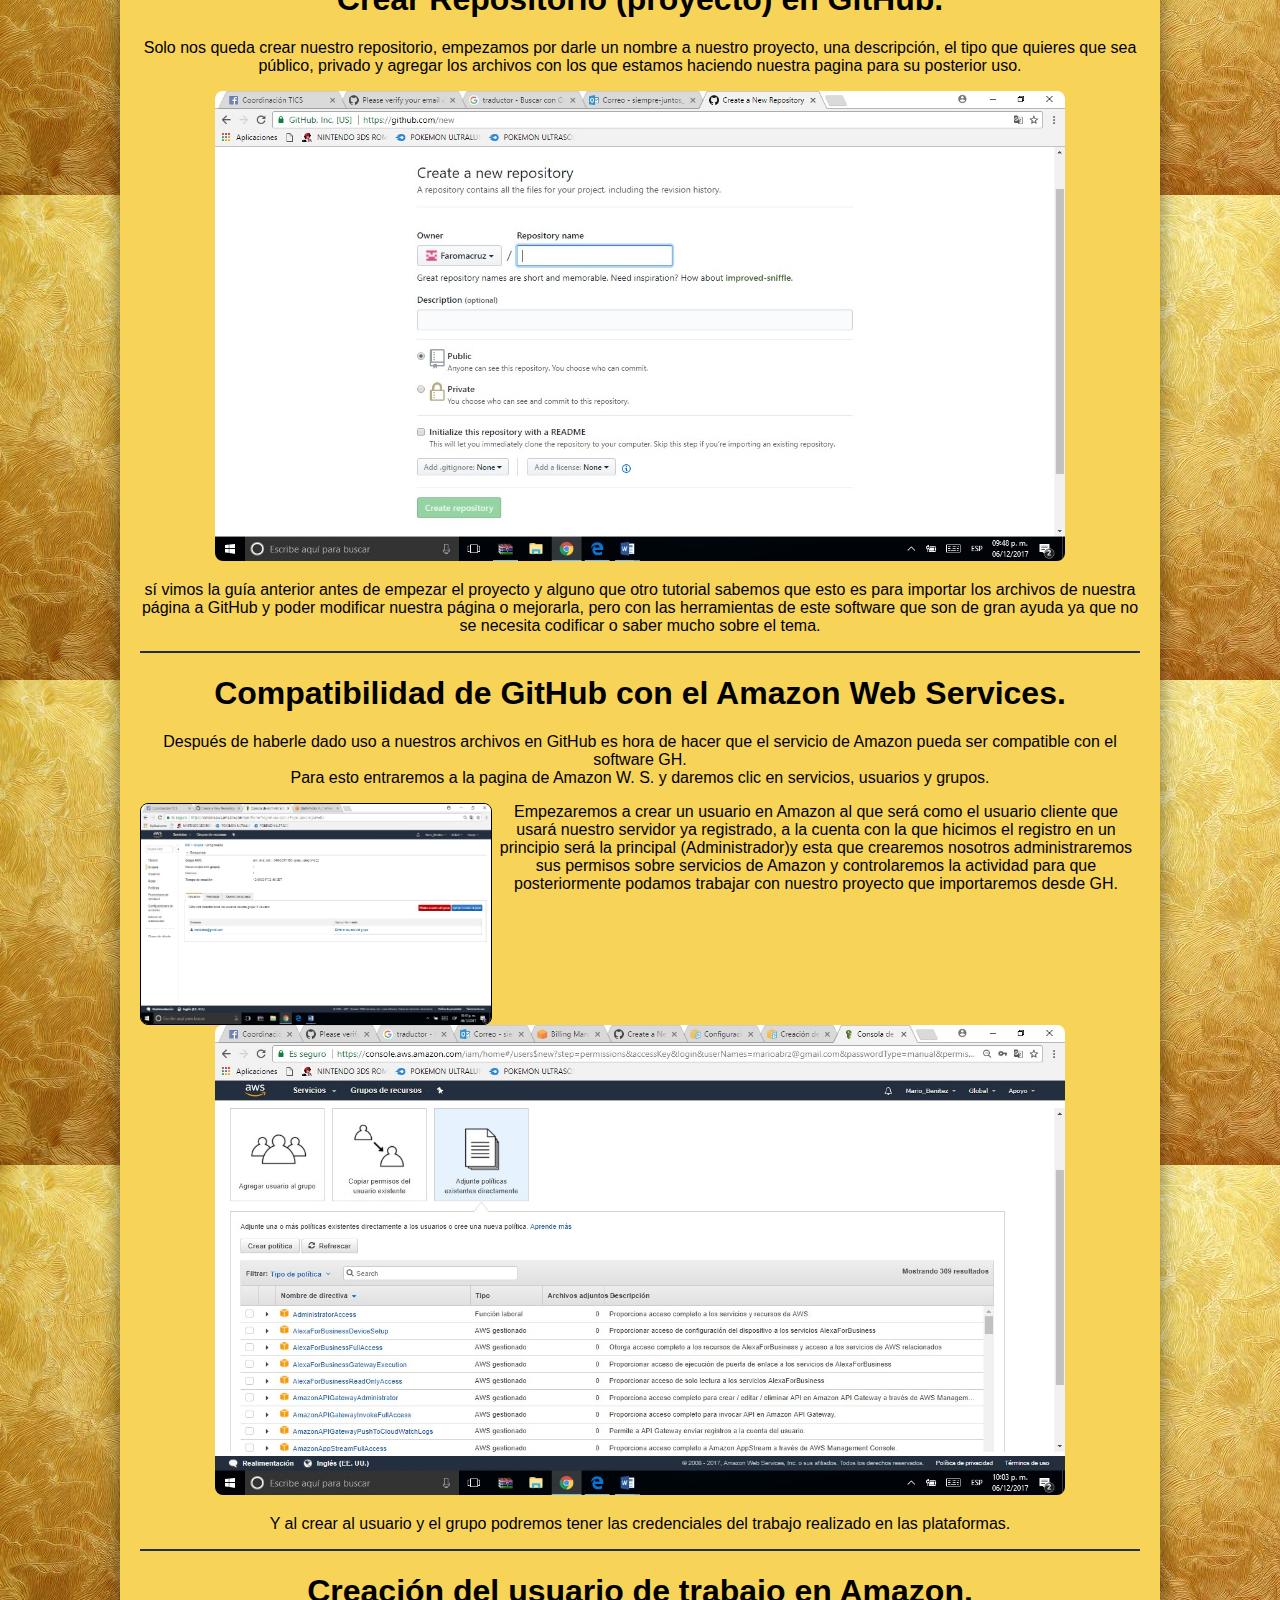
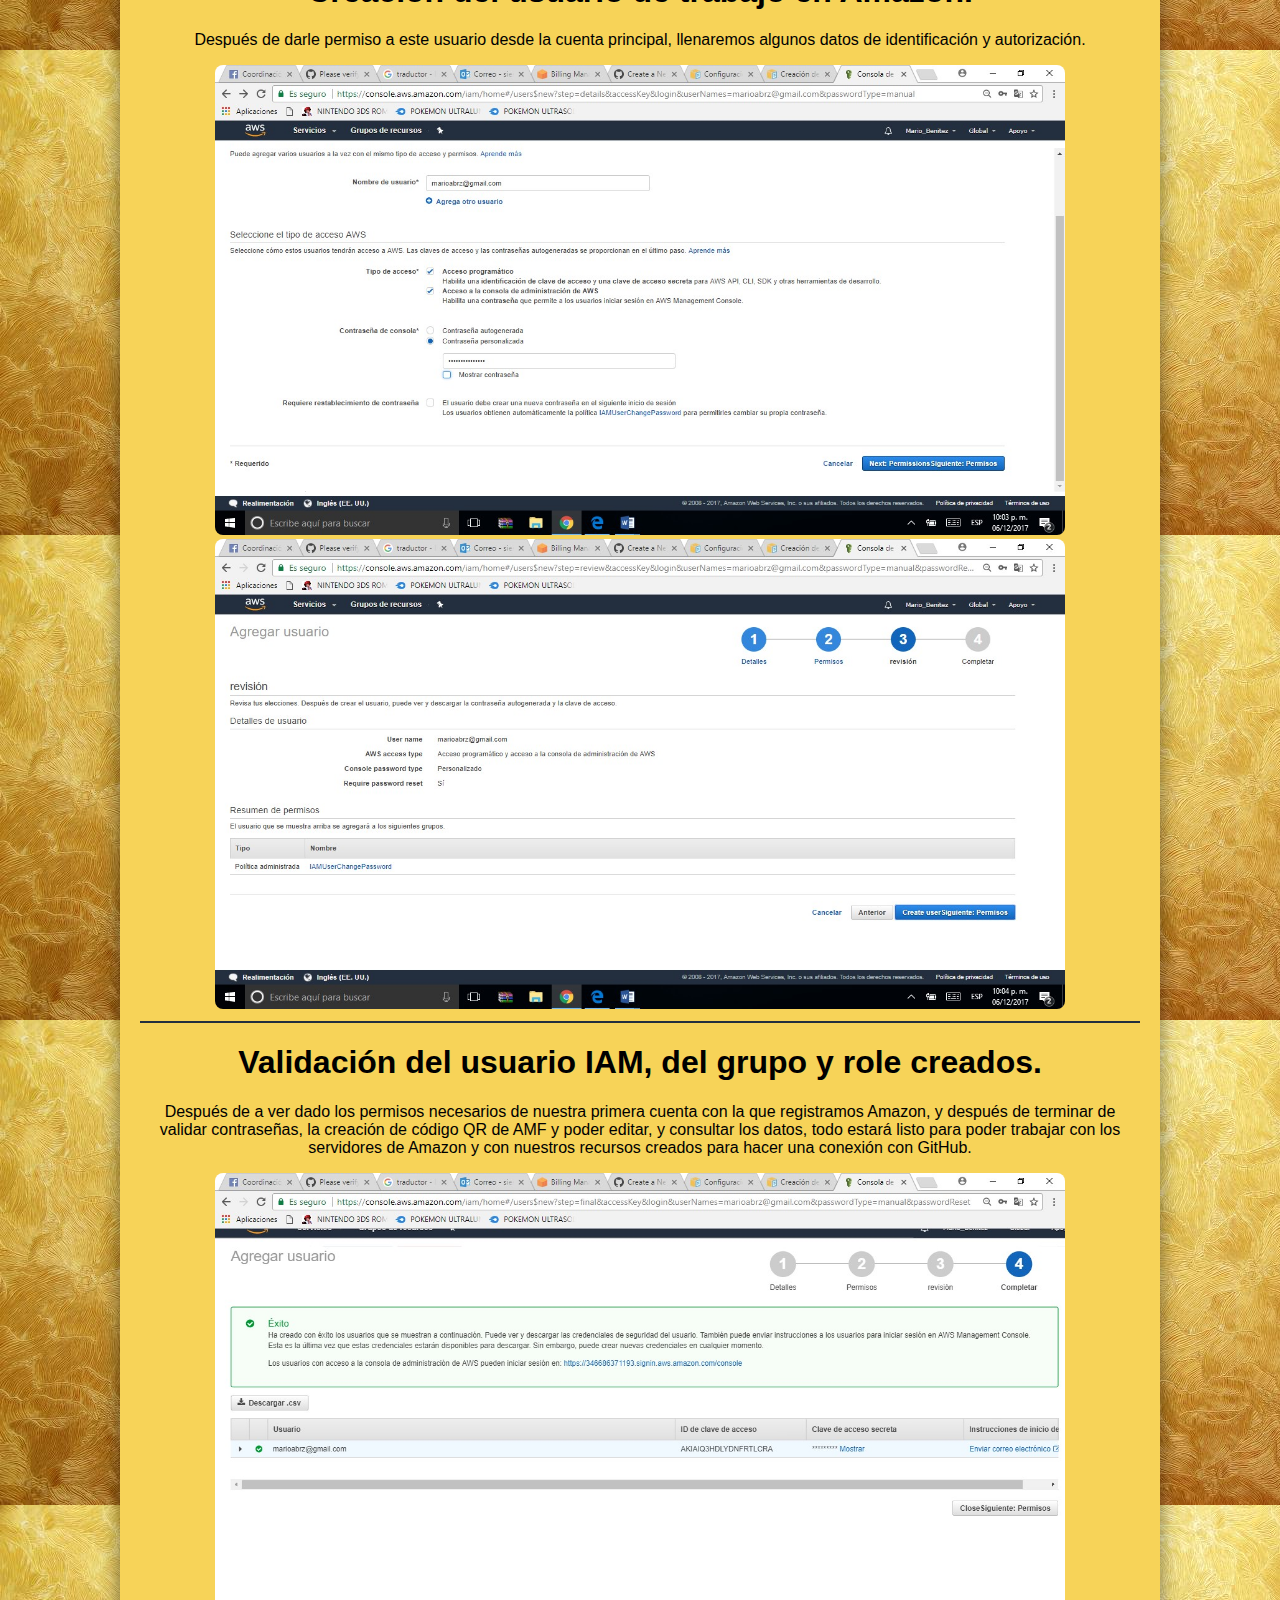
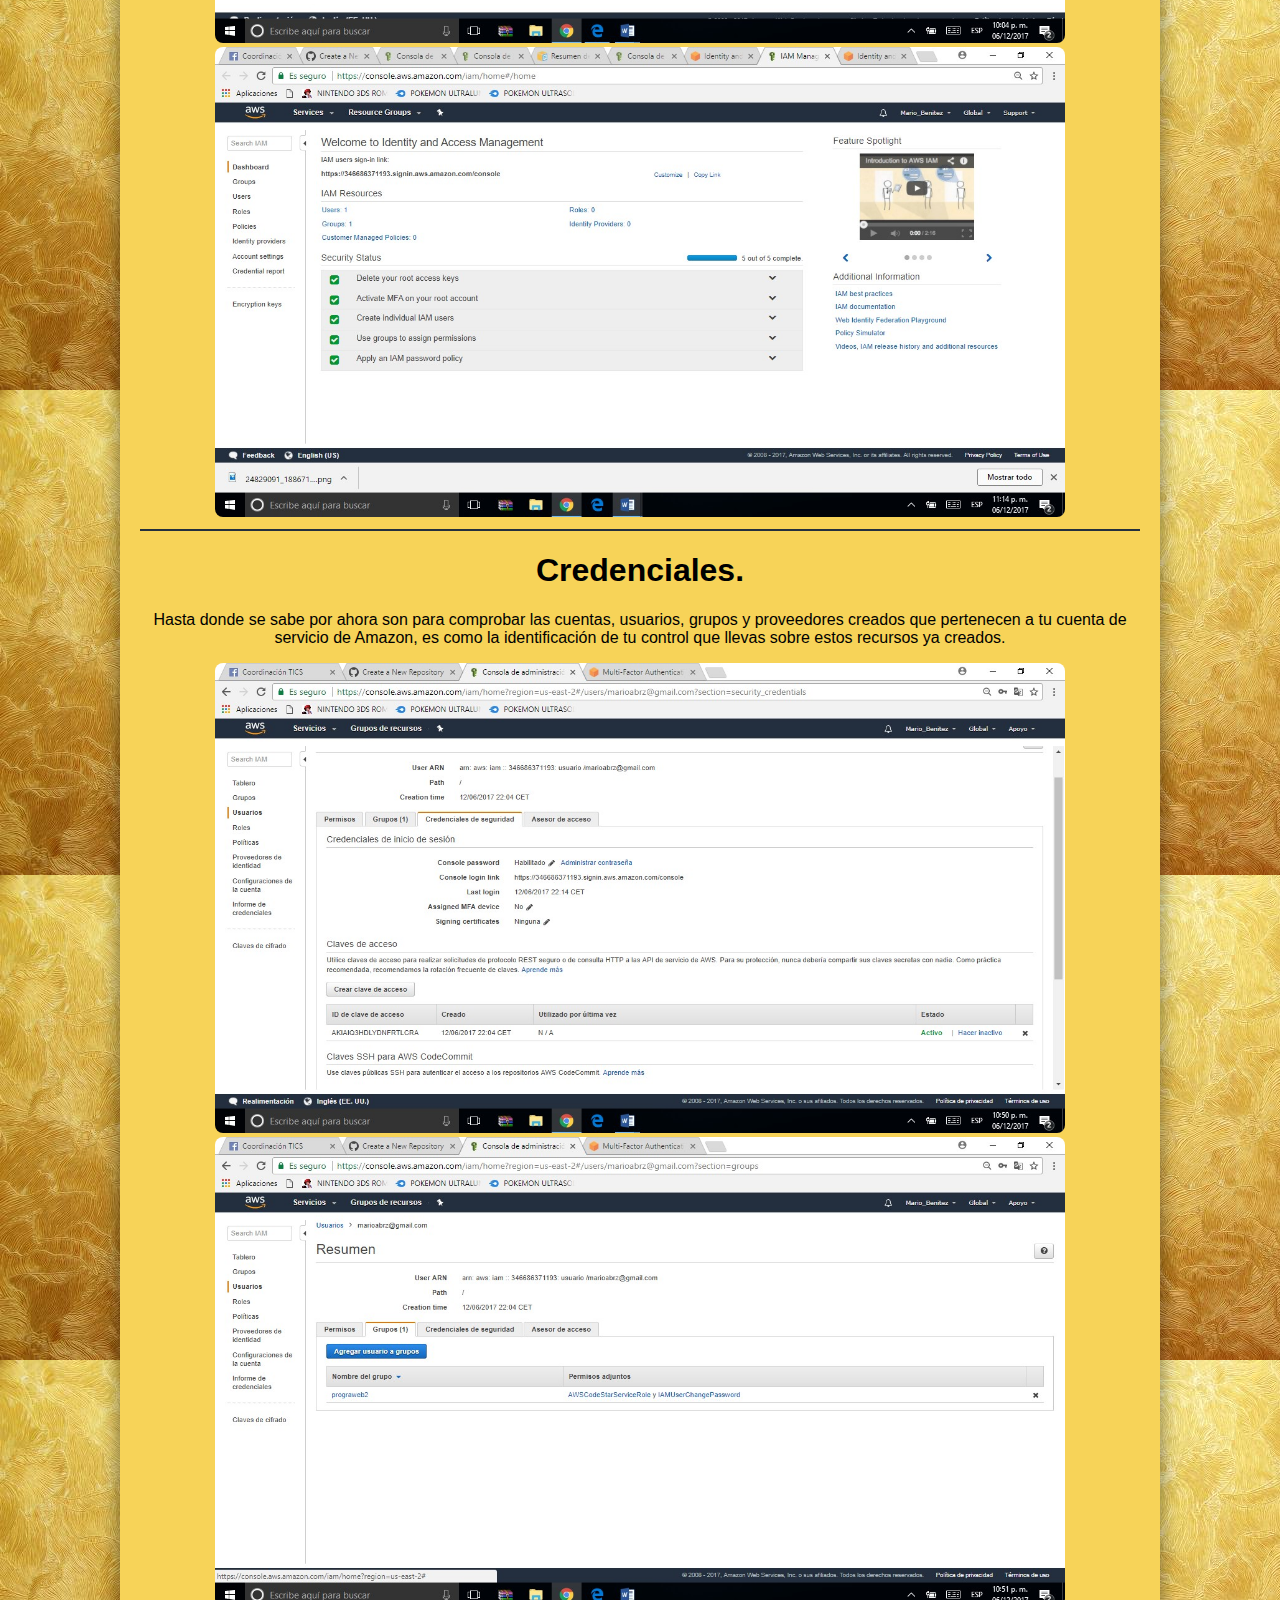
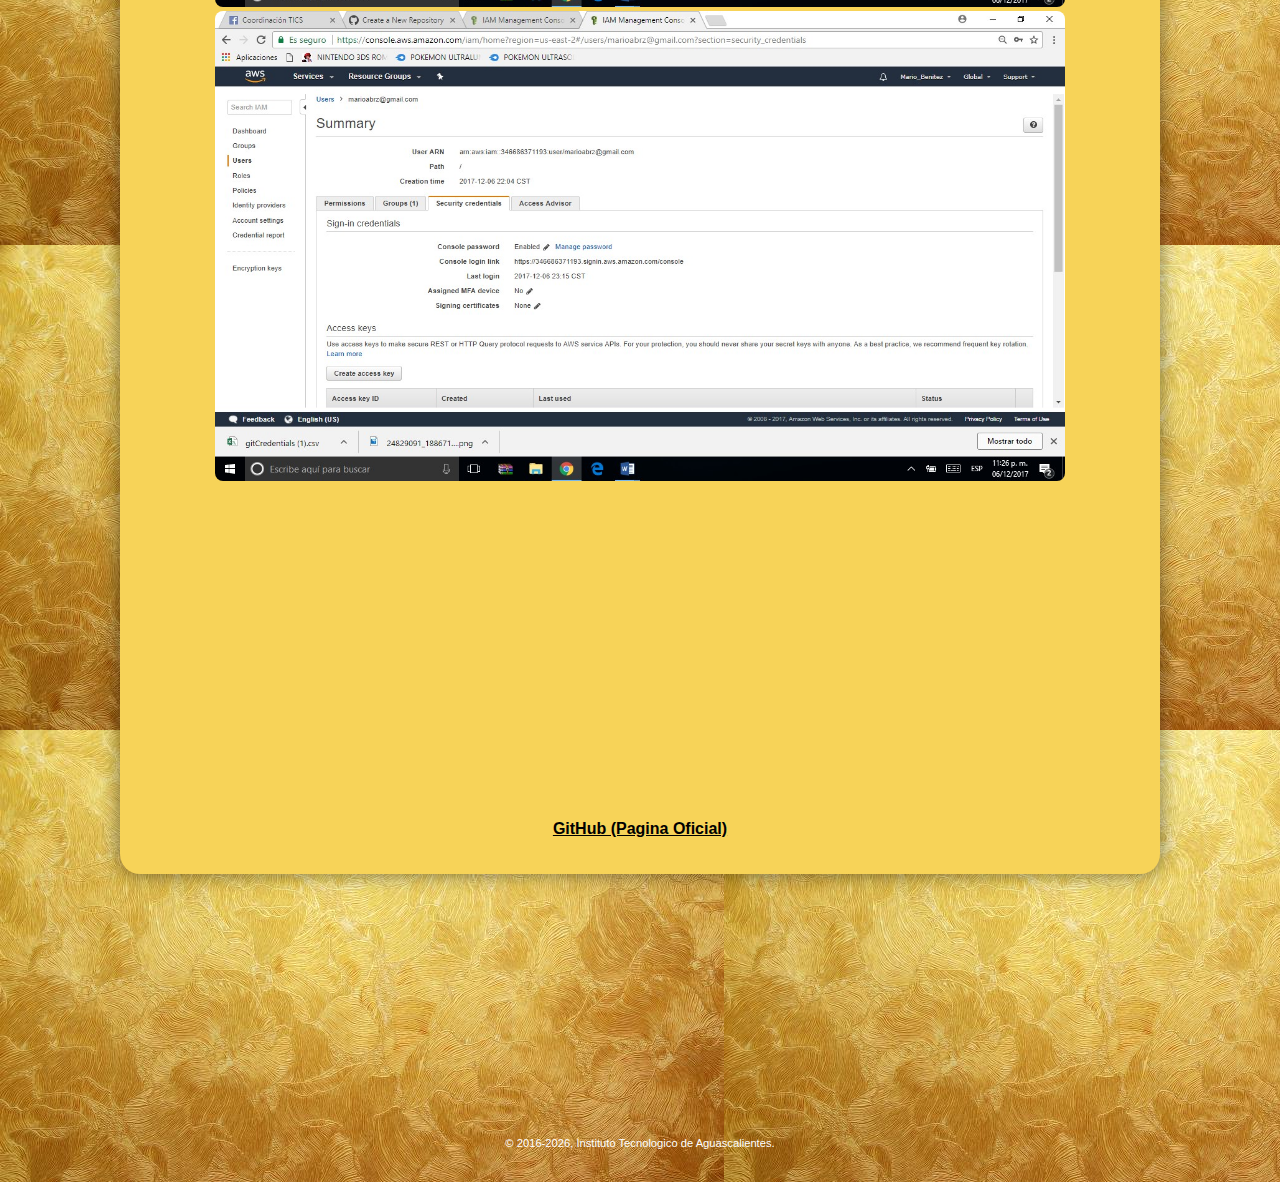
<file: manuealG.html>
<!DOCTYPE html>
<html lang="en">
<head>
	<meta charset="UTF-8">
	<meta name="viewport" content="width=device-width, initial-scale=1.0">
    <link rel="stylesheet" href="stylesheet.css">
    <script src="http://code.jquery.com/jquery-1.7.1.min.js"></script>
	<link rel="stylesheet" type="text/css" href="imprimir.css" media="print" />
	<link rel="stylesheet" href="https://cdnjs.cloudflare.com/ajax/libs/font-awesome/4.7.0/css/font-awesome.min.css">
    <script src='scriptPrincipal.js'></script>
	<title>Programacion Web</title>
</head>
<body>
	<div id="contenido">
		<header>
			<hgroup>
				<h1>Manual de uso-GitHub </h1>
			</hgroup>
			<nav>
				<ul>
					<li><a href="index.html">Inicio</a></li>
					<li><a href="amazon.html">Amazon Web Service</a></li>
					<li><a href="github.html">Github</a></li>
					<li><a href="nosotros.html">Introduccion</a></li>
				</ul>
			</nav>
		</header>
		<section>
			<div id="textoPr">
				<article>
					<a href="github.html"> <i class="fa fa-arrow-circle-left" aria-hidden="true"></i> Regresar</a>
					<hgroup>
						<h2>GitHub</h2>
					</hgroup>
					<p> GitHub es una plataforma de alojamiento de código para control de versiones y colaboración. Te permite a ti y a otros trabajar juntos en proyectos desde cualquier lugar. Estas capturas de pantalla que a continuación se presentan es un tipo tutorial del registro en GITHUB y la relación que hay para trabajar en Amazon Web Services. <br> <br>
					No es necesario codificar. Para completar este tutorial, necesita una cuenta de GitHub.com y acceso a Internet. No necesita saber cómo codificar, usar la línea de comando o instalar Git (el software de control de versiones GitHub está integrado). </p>
					
					<hr size="2px" color="232f3e"/>
					<h1>Registro en Git Hub</h1>
					<p>(Recordar que el registro en GIT HUB es gratuito y solo se ocupa internet o bien también existe la versión por cobrar.)
					Iniciaremos nuevamente con el llenado de formulario después de a ver entrado a la página principal GitHub (<a href="https://github.com/github" target="_blank">https://github.com/github</a>) de y de haberle dado clic a crear cuenta (3 pasos).
					</p>
					<img src="img/Github/Git1.jpg" alt="1" width="425px" height="470px"><img src="img/Github/Git2.jpg" alt="2" width="425px" height="470px">
					
					<img src="img/Github/Git3.jpg" alt="3" width="850px" height="470px">

					<hr size="2px" color="232f3e"/>
					<h1>Introducción. Bienvenido a GitHub o iniciar Proyecto.</h1>
					<p>Después de terminar tu registro en la pagina de GitHub continuamos ya sea con empezar hacer el proyecto como se muestra en la parte derecha de la impresión de pantalla o revisar la guía de funcionamiento del lado izquierdo. </p>
					<img src="img/Github/Git4.jpg" alt="4" width="850px" height="470px">
					
					<hr size="2px" color="232f3e"/>
					<h1>Antes de empezar (verificar cuenta de correo electronico).</h1>
					<p>Mismos pasos entrar a nuestra cuenta de correo, bandeja de entrada, clic en el link del correo para el registro y listo, tenemos nuestra cuenta oficial en GitHub.</p>
					<img src="img/Github/Git5.jpg" alt="5" width="850px" height="470px">
					<img src="img/Github/Git6.jpg" alt="6" width="850px" height="470px">

					<hr size="2px" color="232f3e"/>
					<h1>Crear Repositorio (proyecto) en GitHub.</h1>
					<p>Solo nos queda crear nuestro repositorio, empezamos por darle un nombre a nuestro proyecto, una descripción, el tipo que quieres que sea público, privado y agregar los archivos con los que estamos haciendo nuestra pagina para su posterior uso.</p>
					<img src="img/Github/Git7.jpg" alt="7" width="850px" height="470px">
					<p>sí vimos la guía anterior antes de empezar el proyecto y alguno que otro tutorial sabemos que esto es para importar los archivos de nuestra página a GitHub y poder modificar nuestra página o mejorarla, pero con las herramientas de este software que son de gran ayuda ya que no se necesita codificar o saber mucho sobre el tema.</p>
					
					<hr size="2px" color="232f3e"/>
					<h1>Compatibilidad de GitHub con el Amazon Web Services.</h1>
					<p>Después de haberle dado uso a nuestros archivos en GitHub es hora de hacer que el servicio de Amazon pueda ser compatible con el software GH. <br>
					Para esto entraremos a la pagina de Amazon W. S. y daremos clic en servicios, usuarios y grupos.
					</p>
					<img src="img/Github/Git8.jpg" alt="8" width="350px" height="220px" align="left" border="1">
					<p>Empezaremos a crear un usuario en Amazon al que será como el usuario cliente que usará nuestro servidor ya registrado, a la cuenta con la que hicimos el registro en un principio será la principal (Administrador)y esta que crearemos nosotros administraremos sus permisos sobre servicios de Amazon y controlaremos la actividad para que posteriormente podamos trabajar con nuestro proyecto que importaremos desde GH. </p>
					<img src="img/Github/Git9.jpg" alt="9" width="850px" height="470px">
					<p>Y al crear al usuario y el grupo podremos tener las credenciales del trabajo realizado en las plataformas.</p>
					
					<hr size="2px" color="232f3e"/>
					<h1>Creación del usuario de trabajo en Amazon.</h1>
					<p>Después de darle permiso a este usuario desde la cuenta principal, llenaremos algunos datos de identificación y autorización.</p>
					<img src="img/Github/Git10.jpg" alt="10" width="850px" height="470px">
					<img src="img/Github/Git11.jpg" alt="11" width="850px" height="470px">
					
					<hr size="2px" color="232f3e"/>
					<h1>Validación del usuario IAM, del grupo y role creados.</h1>
					<p>Después de a ver dado los permisos necesarios de nuestra primera cuenta con la que registramos Amazon, y después de terminar de validar contraseñas, la creación de código QR de AMF y poder editar, y consultar los datos, todo estará listo para poder trabajar con los servidores de Amazon y con nuestros recursos creados para hacer una conexión con GitHub.</p>
					<img src="img/Github/Git12.jpg" alt="12" width="850px" height="470px">
					<img src="img/Github/Git13.jpg" alt="13" width="850px" height="470px">
					
					<hr size="2px" color="232f3e"/>
					<h1>Credenciales.</h1>
					<p>Hasta donde se sabe por ahora son para comprobar las cuentas, usuarios, grupos y proveedores creados que pertenecen a tu cuenta de servicio de Amazon, es como la identificación de tu control que llevas sobre estos recursos ya creados.</p>
					<img src="img/Github/Git14.jpg" alt="14" width="850px" height="470px">
					<img src="img/Github/Git15.jpg" alt="15" width="850px" height="470px">
					<img src="img/Github/Git16.jpg" alt="16" width="850px" height="470px">	

					<br>
					<iframe width="560" height="315" src="https://www.youtube.com/embed/7p4WWSpR4G8?rel=0&amp;showinfo=0&amp;start=8" frameborder="0" gesture="media" allow="encrypted-media" allowfullscreen></iframe>				

				</article>
				<aside>
					<p><a href="https://github.com/" target="_blank">GitHub (Pagina Oficial)</a></p>
				</aside>
			</div>
		</section>
		
	</div>
	<footer class="footer">
    <div class="footerContainer">
        <p class="copyright">&copy; 2016<script>new Date().getFullYear()>2010&&document.write("-"+new Date().getFullYear());</script>, Instituto Tecnologico de Aguascalientes.</p>
    </div>
	</footer>
	
</body>
</html>
</file>
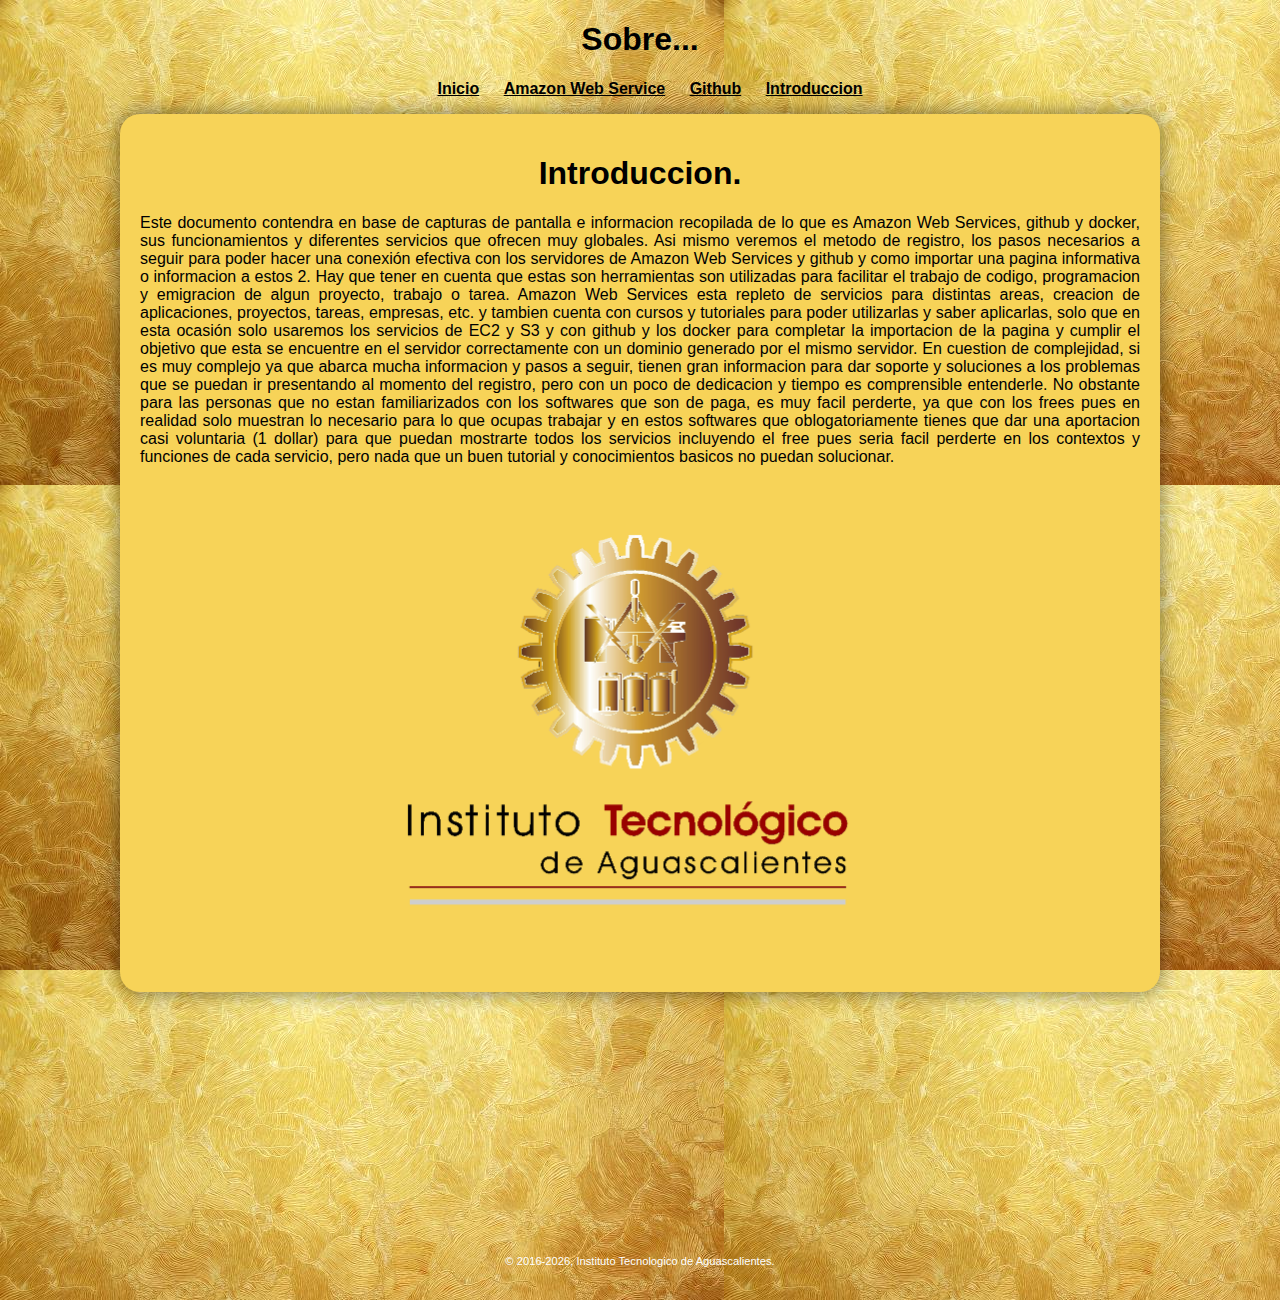
<file: nosotros.html>
<!DOCTYPE html>
<html lang="en">
<head>
	<meta charset="UTF-8">
	<meta name="viewport" content="width=device-width, initial-scale=1.0">
    <link rel="stylesheet" href="stylesheet.css">
    <script src="http://code.jquery.com/jquery-1.7.1.min.js"></script>
	<link rel="stylesheet" type="text/css" href="imprimir.css" media="print" />
    <script src='scriptPrincipal.js'></script>
	<title>Programacion Web</title>
</head>
<body>
	<div id="contenido">
		<header>
			<hgroup>
				<h1>Sobre...</h1>
			</hgroup>
			<nav>
				<ul>
					<li><a href="index.html">Inicio</a></li>
					<li><a href="amazon.html">Amazon Web Service</a></li>
					<li><a href="github.html">Github</a></li>
					<li><a href="nosotros.html">Introduccion</a></li>
				</ul>
			</nav>
		</header>
		
		</div>
	
	<section>
			<div id="textoPr">
				<article>
					<hgroup>
						<center>
						<h1>Introduccion.</h1>
						</center>
					</hgroup>
					<p align="justify">Este documento contendra en base de capturas de pantalla e informacion recopilada de lo que es Amazon Web Services, github y docker, sus funcionamientos y diferentes servicios que ofrecen muy globales.
					Asi mismo veremos el metodo de registro, los pasos necesarios a seguir para poder hacer una conexión efectiva con los servidores de Amazon Web Services y github y como importar una pagina informativa o informacion a estos 2.
					Hay que tener en cuenta que estas son herramientas son utilizadas para facilitar el trabajo de codigo, programacion y emigracion de algun proyecto, trabajo o tarea.
					Amazon Web Services esta repleto de servicios para distintas areas, creacion de aplicaciones, proyectos, tareas, empresas, etc. y tambien cuenta con cursos y tutoriales para poder utilizarlas y saber aplicarlas, solo que en esta ocasión solo usaremos los servicios de EC2 y S3 y con github y los docker para completar la importacion de la pagina y cumplir el objetivo que esta se encuentre en el servidor correctamente con un dominio generado por el mismo servidor.
					En cuestion de complejidad, si es muy complejo ya que abarca mucha informacion y pasos a seguir, tienen gran informacion para dar soporte y soluciones a los problemas que se puedan ir presentando al momento del registro, pero con un poco de dedicacion y tiempo es comprensible entenderle.
					No obstante para las personas que no estan familiarizados con los softwares que son de paga, es muy facil perderte, ya que con los frees pues en realidad solo muestran lo necesario para lo que ocupas trabajar y en estos softwares que oblogatoriamente tienes que dar una aportacion casi voluntaria (1 dollar) para que puedan mostrarte todos los servicios incluyendo el free pues seria facil perderte en los contextos y funciones de cada servicio, pero nada que un buen tutorial y conocimientos basicos no puedan solucionar.
					</p>
					<center>
						<img src="img/ita.png" alt="ita" width="620.5px" height="490.5px" align=center>
						</center>
				</article>
				<aside>
					
				</aside>
			</div>
	</section>
	
	<footer class="footer">
    <div class="footerContainer">
        <p class="copyright">&copy; 2016<script>new Date().getFullYear()>2010&&document.write("-"+new Date().getFullYear());</script>, Instituto Tecnologico de Aguascalientes.</p>
    </div>
	</footer>
</body>
</html>
</file>
<file: stylesheet.css>
body
{
	background-color: #fff6f1;
	background-image: url("img/fondo.jpg");
	font-family:"Helvetica",Arial;

}
#contenido
{
	width:960;
	margin: 0 auto;
	text-align: center; 
}
h1
{
	color: #000000;

}
h2
{
	color: #000000;	
}
nav ul li
{
	display:inline-block;
	margin-right: 20px;
	color: #1d1d1d;
	cursor: pointer;	
}
nav ul li:hover
{
	background-color: #F7D358;
	color: black;
	border-radius: 5px;
}
#textoPr
{
	width:1000px;
	height:0 auto;
	background-color:#F7D358;
	color:black;
	margin:0 auto;  
	text-align;
	border-radius:20px;
	padding:20px;
	box-shadow: 0px 0px 20px rgba(0,0,0,0.5);
}
#alo
{
	text-align:right; 
}
a
{
	text-align:right;
	color:black;
	font-weight:bold;
}
a:hover
{
	background-color: #F7D358;
	color: black;
	border-radius: 5px;
}
#miCanvas
{
	bottom:0px;
	left:0px;
	position: absolute;
	border:solid;
}
footer 
{
    position: relative;
    height: 300px;
    width: 100%;
}
p.copyright
{
    position: absolute;
    width: 100%;
    color: #fff;
    line-height: 40px;
    font-size: 0.7em;
    text-align: center;
    bottom:0;
}
img {border-radius: 8px; }

.button {
    background-color: #4CAF50; /* Green */
    border: none;
    color: white;
    padding: 15px 32px;
    text-align: center;
    text-decoration: none;
    display: inline-block;
    font-size: 16px;
}
iframe 
{
	border-radius: 10px;
}
</file>
<file: imprimir.css>
#contenido{
  display: none !important;
}
body, #contenido {
  float: none !important;
  width: auto !important;
  margin:  0 !important;
  padding: 0 !important;
}
body { color: #000; font: 100%/150% Georgia, "Times New Roman", Times, serif; }
</file>
<file: public/css/styles.css>
* {
  margin: 0;
}

html, body {
  height: 100%;
}

html {
  margin: 0;
  padding: 0;
  font-family: "Helvetica Neue", Roboto, Arial, sans-serif;
  font-size: 62.5%;
  color: white;
  background: linear-gradient(to bottom, #2473ab 0%,#1e528e 70%,#5b7983 100%);
}

body {
  font-size: 1.8rem;
}

h1, h2, h3 {
  font-weight: normal;
}

h1 {
  font-size: 3.5rem;
  margin-bottom: 0.5rem;
}

a {
  color: white;
  text-decoration: none;
}

.wrapper {
  min-height: 100%;
  height: auto !important;
  height: 100%;
  margin: 0 auto -7rem;
  position: relative;
}

footer, .push {
  height: 7rem;
}

footer .footer-contents {
  padding: 0 5rem;
  position: relative;
}

.website-nav {
  position: relative;
  padding: 5rem;
}

.website-nav ul {
  list-style: none;
  margin: 0;
  padding: 0;
}

.website-nav ul li {
  float: left;
  padding: 0.5rem 2rem 0.5rem 0;
  line-height: 21px;
}

.website-nav ul li a {
  color: white;
  text-decoration: none;
}

.home-link {
  font-weight: bold;
}

.message {
  position: relative;
  padding: 0 5rem;
  margin-bottom: 3rem;
  width: auto;
}

.message .twitter-link {
  float: left;
  margin-right: 20px;
}

.message .twitter-link img {
  width: 40px;
  height: 40px;
}

.message .text {
  float: left;
}

.message:after, .website-nav:after {
  content: " ";
  display: table;
  clear: both;
}

.graphics {
  display: none;
  position: absolute;
  bottom: 0;
  left: 0;
  margin-bottom: 0;
}

.graphics .tower svg {
  width: calc(100vw);
  height: calc(90vh);
}

.graphics .cloud {
  top: 30rem;
  position: relative;
}

.page-content {
  padding: 1rem 5rem;
}

.page-content p {
  margin-bottom: 1rem;
}

.path {
  stroke-dasharray: 4000;
  stroke-dashoffset: 4000;
  animation: dash 5s linear forwards;
}

@keyframes dash {
  to {
    stroke-dashoffset: 0;
  }
}

@media (min-height: 500px) and (min-width: 700px) {
  .message {
    padding: 0;
    width: 50%;
    left: calc(50vw - 5rem);
    top: calc(15vh - 5rem);
  }

  .message .text {
    padding-right: 0rem;
  }

  .graphics {
    display: block;
    margin-bottom: 6rem;
  }

  .message .twitter-link img {
    width: 70%;
    height: 70%;
  }

  .page-content {
    padding: 3rem 5rem;
  }
}

@media (min-height: 500px) and (min-width: 1240px) {
  .message {
    left: calc(50vw - 10rem);
    top: calc(25vh - 5rem);
  }

  h1 {
    font-size: 5rem;
  }

  .message .twitter-link img {
    width: 80%;
    height: 80%;
  }
}

@media (min-aspect-ratio: 11/5)  {
  .graphics {
    display: none;
  }
}
</file>
<file: public/css/gradients.css>
.heaven-0 { background: #00000c; }
.heaven-1 { background: linear-gradient(to bottom, #020111 85%, #191621 100%); }
.heaven-2 { background: linear-gradient(to bottom, #020111 60%, #20202c 100%); }
.heaven-3 { background: linear-gradient(to bottom, #020111 10%, #3a3a52 100%); }
.heaven-4 { background: linear-gradient(to bottom, #20202c 0%, #515175 100%); }
.heaven-5 { background: linear-gradient(to bottom, #40405c 0%, #6f71aa 80%, #8a76ab 100%); }
.heaven-6 { background: linear-gradient(to bottom, #4a4969 0%, #7072ab 50%, #cd82a0 100%); }
.heaven-7 { background: linear-gradient(to bottom, #757abf 0%, #8583be 60%, #eab0d1 100%); }
.heaven-8 { background: linear-gradient(to bottom, #82addb 0%, #ebb2b1 100%); }
.heaven-9 { background: linear-gradient(to bottom, #94c5f8 1%, #a6e6ff 70%, #b1b5ea 100%); }
.heaven-10 { background: linear-gradient(to bottom, #b7eaff 0%, #94dfff 100%); }
.heaven-11 { background: linear-gradient(to bottom, #9be2fe 0%, #67d1fb 100%); }
.heaven-12 { background: linear-gradient(to bottom, #90dffe 0%, #38a3d1 100%); }
.heaven-13 { background: linear-gradient(to bottom, #57c1eb 0%, #246fa8 100%); }
.heaven-14 { background: linear-gradient(to bottom, #2d91c2 0%, #1e528e 100%); }
.heaven-15 { background: linear-gradient(to bottom, #2473ab 0%, #1e528e 70%, #5b7983 100%); }
.heaven-16 { background: linear-gradient(to bottom, #1e528e 0%, #265889 50%, #9da671 100%); }
.heaven-17 { background: linear-gradient(to bottom, #1e528e 0%, #728a7c 50%, #e9ce5d 100%); }
.heaven-18 { background: linear-gradient(to bottom, #154277 0%, #576e71 30%, #e1c45e 70%, #b26339 100%); }
.heaven-19 { background: linear-gradient(to bottom, #163c52 0%, #4f4f47 30%, #c5752d 60%, #b7490f 80%, #2f1107 100%); }
.heaven-20 { background: linear-gradient(to bottom, #071b26 0%, #071b26 30%, #8a3b12 80%, #240e03 100%); }
.heaven-21 { background: linear-gradient(to bottom, #010a10 30%, #59230b 80%, #2f1107 100%); }
.heaven-22 { background: linear-gradient(to bottom, #090401 50%, #4B1d06 100%); }
.heaven-23 { background: linear-gradient(to bottom, #00000c 80%, #150800 100%); }
</file>
